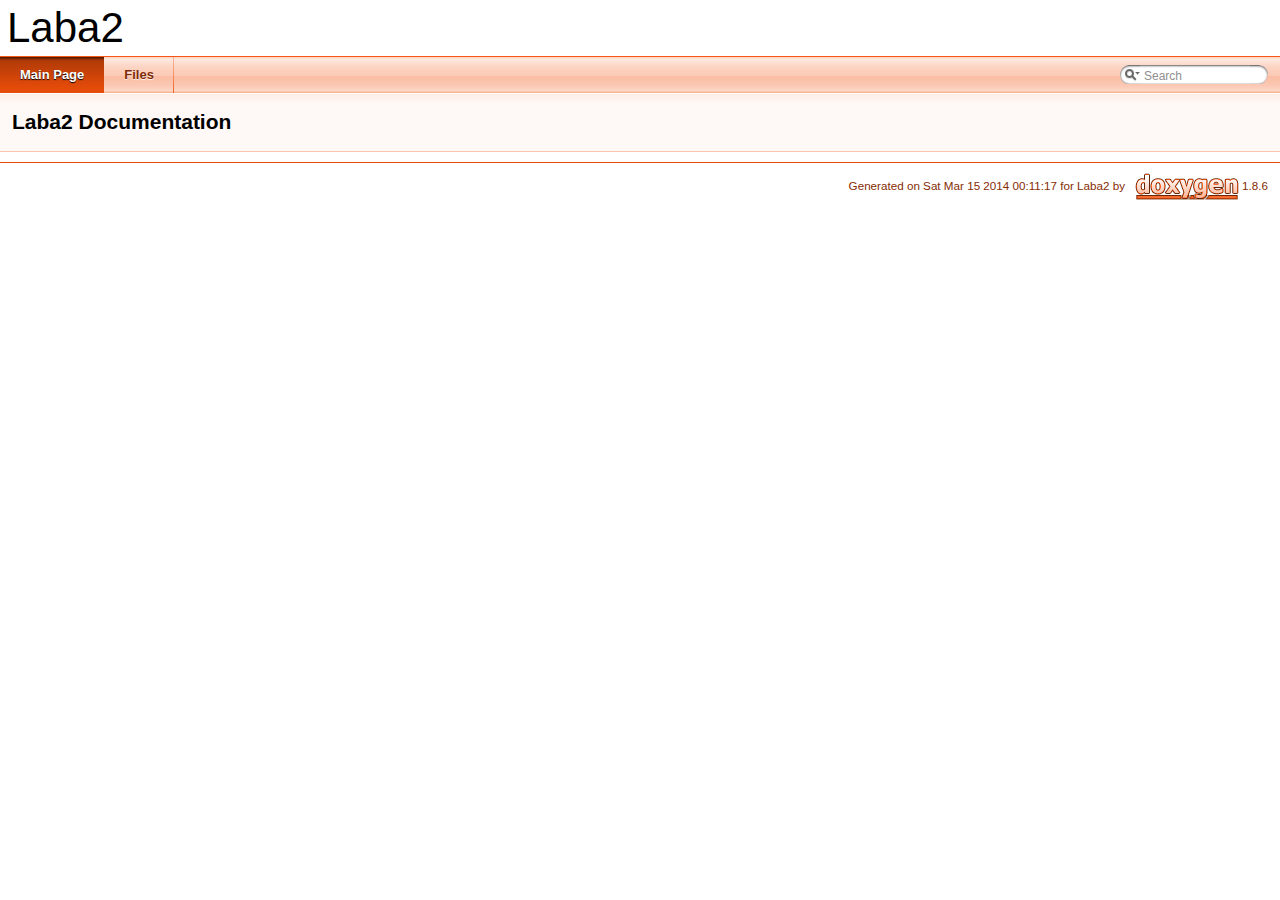
<file: html/index.html>
<!DOCTYPE html PUBLIC "-//W3C//DTD XHTML 1.0 Transitional//EN" "http://www.w3.org/TR/xhtml1/DTD/xhtml1-transitional.dtd">
<html xmlns="http://www.w3.org/1999/xhtml">
<head>
<meta http-equiv="Content-Type" content="text/xhtml;charset=UTF-8"/>
<meta http-equiv="X-UA-Compatible" content="IE=9"/>
<meta name="generator" content="Doxygen 1.8.6"/>
<title>Laba2: Main Page</title>
<link href="tabs.css" rel="stylesheet" type="text/css"/>
<script type="text/javascript" src="jquery.js"></script>
<script type="text/javascript" src="dynsections.js"></script>
<link href="search/search.css" rel="stylesheet" type="text/css"/>
<script type="text/javascript" src="search/search.js"></script>
<script type="text/javascript">
  $(document).ready(function() { searchBox.OnSelectItem(0); });
</script>
<link href="doxygen.css" rel="stylesheet" type="text/css" />
</head>
<body>
<div id="top"><!-- do not remove this div, it is closed by doxygen! -->
<div id="titlearea">
<table cellspacing="0" cellpadding="0">
 <tbody>
 <tr style="height: 56px;">
  <td style="padding-left: 0.5em;">
   <div id="projectname">Laba2
   </div>
  </td>
 </tr>
 </tbody>
</table>
</div>
<!-- end header part -->
<!-- Generated by Doxygen 1.8.6 -->
<script type="text/javascript">
var searchBox = new SearchBox("searchBox", "search",false,'Search');
</script>
  <div id="navrow1" class="tabs">
    <ul class="tablist">
      <li class="current"><a href="index.html"><span>Main&#160;Page</span></a></li>
      <li><a href="files.html"><span>Files</span></a></li>
      <li>
        <div id="MSearchBox" class="MSearchBoxInactive">
        <span class="left">
          <img id="MSearchSelect" src="search/mag_sel.png"
               onmouseover="return searchBox.OnSearchSelectShow()"
               onmouseout="return searchBox.OnSearchSelectHide()"
               alt=""/>
          <input type="text" id="MSearchField" value="Search" accesskey="S"
               onfocus="searchBox.OnSearchFieldFocus(true)" 
               onblur="searchBox.OnSearchFieldFocus(false)" 
               onkeyup="searchBox.OnSearchFieldChange(event)"/>
          </span><span class="right">
            <a id="MSearchClose" href="javascript:searchBox.CloseResultsWindow()"><img id="MSearchCloseImg" border="0" src="search/close.png" alt=""/></a>
          </span>
        </div>
      </li>
    </ul>
  </div>
</div><!-- top -->
<!-- window showing the filter options -->
<div id="MSearchSelectWindow"
     onmouseover="return searchBox.OnSearchSelectShow()"
     onmouseout="return searchBox.OnSearchSelectHide()"
     onkeydown="return searchBox.OnSearchSelectKey(event)">
<a class="SelectItem" href="javascript:void(0)" onclick="searchBox.OnSelectItem(0)"><span class="SelectionMark">&#160;</span>All</a><a class="SelectItem" href="javascript:void(0)" onclick="searchBox.OnSelectItem(1)"><span class="SelectionMark">&#160;</span>Files</a><a class="SelectItem" href="javascript:void(0)" onclick="searchBox.OnSelectItem(2)"><span class="SelectionMark">&#160;</span>Functions</a><a class="SelectItem" href="javascript:void(0)" onclick="searchBox.OnSelectItem(3)"><span class="SelectionMark">&#160;</span>Variables</a></div>

<!-- iframe showing the search results (closed by default) -->
<div id="MSearchResultsWindow">
<iframe src="javascript:void(0)" frameborder="0" 
        name="MSearchResults" id="MSearchResults">
</iframe>
</div>

<div class="header">
  <div class="headertitle">
<div class="title">Laba2 Documentation</div>  </div>
</div><!--header-->
<div class="contents">
</div><!-- contents -->
<!-- start footer part -->
<hr class="footer"/><address class="footer"><small>
Generated on Sat Mar 15 2014 00:11:17 for Laba2 by &#160;<a href="http://www.doxygen.org/index.html">
<img class="footer" src="doxygen.png" alt="doxygen"/>
</a> 1.8.6
</small></address>
</body>
</html>
</file>
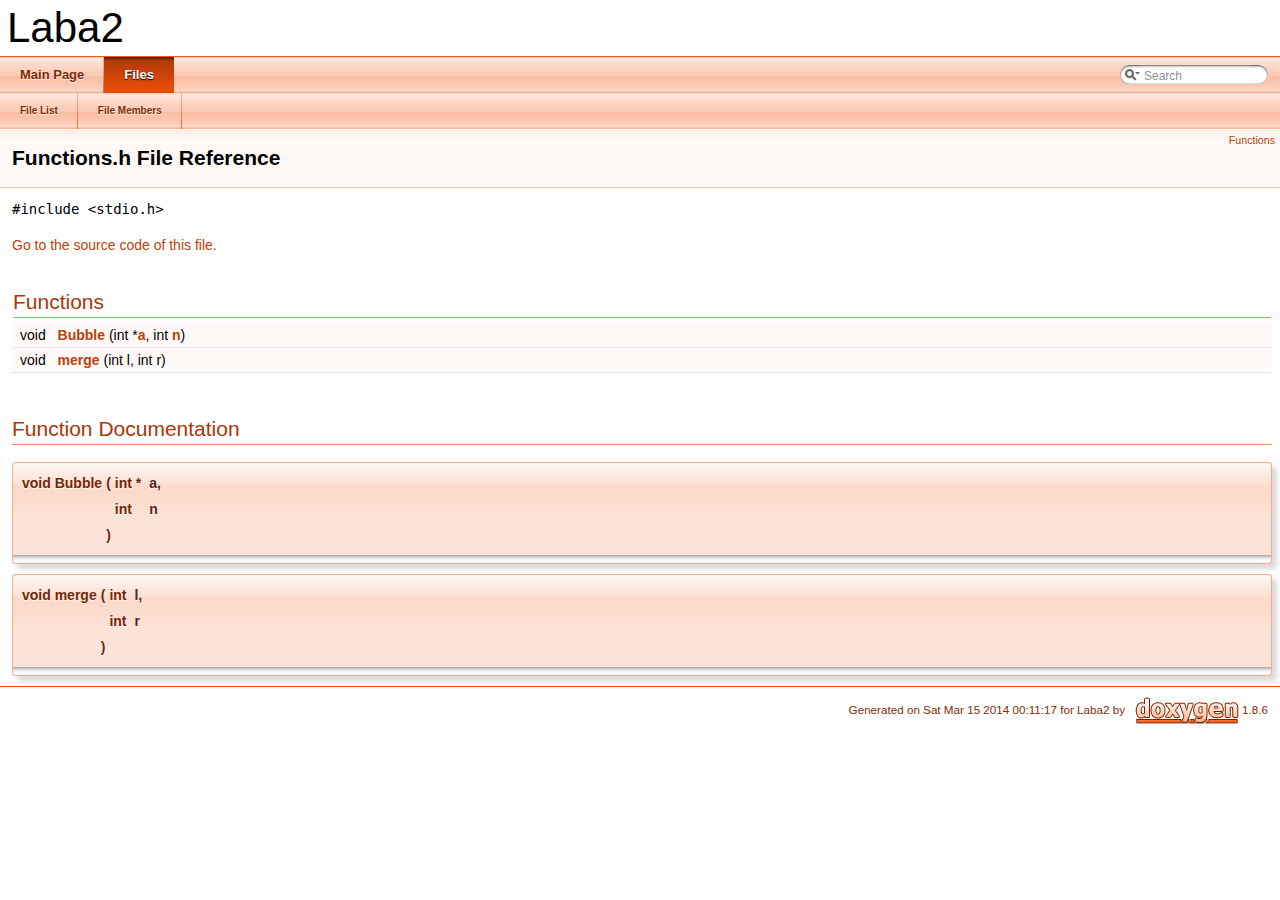
<file: html/_functions_8h.html>
<!DOCTYPE html PUBLIC "-//W3C//DTD XHTML 1.0 Transitional//EN" "http://www.w3.org/TR/xhtml1/DTD/xhtml1-transitional.dtd">
<html xmlns="http://www.w3.org/1999/xhtml">
<head>
<meta http-equiv="Content-Type" content="text/xhtml;charset=UTF-8"/>
<meta http-equiv="X-UA-Compatible" content="IE=9"/>
<meta name="generator" content="Doxygen 1.8.6"/>
<title>Laba2: Functions.h File Reference</title>
<link href="tabs.css" rel="stylesheet" type="text/css"/>
<script type="text/javascript" src="jquery.js"></script>
<script type="text/javascript" src="dynsections.js"></script>
<link href="search/search.css" rel="stylesheet" type="text/css"/>
<script type="text/javascript" src="search/search.js"></script>
<script type="text/javascript">
  $(document).ready(function() { searchBox.OnSelectItem(0); });
</script>
<link href="doxygen.css" rel="stylesheet" type="text/css" />
</head>
<body>
<div id="top"><!-- do not remove this div, it is closed by doxygen! -->
<div id="titlearea">
<table cellspacing="0" cellpadding="0">
 <tbody>
 <tr style="height: 56px;">
  <td style="padding-left: 0.5em;">
   <div id="projectname">Laba2
   </div>
  </td>
 </tr>
 </tbody>
</table>
</div>
<!-- end header part -->
<!-- Generated by Doxygen 1.8.6 -->
<script type="text/javascript">
var searchBox = new SearchBox("searchBox", "search",false,'Search');
</script>
  <div id="navrow1" class="tabs">
    <ul class="tablist">
      <li><a href="index.html"><span>Main&#160;Page</span></a></li>
      <li class="current"><a href="files.html"><span>Files</span></a></li>
      <li>
        <div id="MSearchBox" class="MSearchBoxInactive">
        <span class="left">
          <img id="MSearchSelect" src="search/mag_sel.png"
               onmouseover="return searchBox.OnSearchSelectShow()"
               onmouseout="return searchBox.OnSearchSelectHide()"
               alt=""/>
          <input type="text" id="MSearchField" value="Search" accesskey="S"
               onfocus="searchBox.OnSearchFieldFocus(true)" 
               onblur="searchBox.OnSearchFieldFocus(false)" 
               onkeyup="searchBox.OnSearchFieldChange(event)"/>
          </span><span class="right">
            <a id="MSearchClose" href="javascript:searchBox.CloseResultsWindow()"><img id="MSearchCloseImg" border="0" src="search/close.png" alt=""/></a>
          </span>
        </div>
      </li>
    </ul>
  </div>
  <div id="navrow2" class="tabs2">
    <ul class="tablist">
      <li><a href="files.html"><span>File&#160;List</span></a></li>
      <li><a href="globals.html"><span>File&#160;Members</span></a></li>
    </ul>
  </div>
<!-- window showing the filter options -->
<div id="MSearchSelectWindow"
     onmouseover="return searchBox.OnSearchSelectShow()"
     onmouseout="return searchBox.OnSearchSelectHide()"
     onkeydown="return searchBox.OnSearchSelectKey(event)">
<a class="SelectItem" href="javascript:void(0)" onclick="searchBox.OnSelectItem(0)"><span class="SelectionMark">&#160;</span>All</a><a class="SelectItem" href="javascript:void(0)" onclick="searchBox.OnSelectItem(1)"><span class="SelectionMark">&#160;</span>Files</a><a class="SelectItem" href="javascript:void(0)" onclick="searchBox.OnSelectItem(2)"><span class="SelectionMark">&#160;</span>Functions</a><a class="SelectItem" href="javascript:void(0)" onclick="searchBox.OnSelectItem(3)"><span class="SelectionMark">&#160;</span>Variables</a></div>

<!-- iframe showing the search results (closed by default) -->
<div id="MSearchResultsWindow">
<iframe src="javascript:void(0)" frameborder="0" 
        name="MSearchResults" id="MSearchResults">
</iframe>
</div>

</div><!-- top -->
<div class="header">
  <div class="summary">
<a href="#func-members">Functions</a>  </div>
  <div class="headertitle">
<div class="title">Functions.h File Reference</div>  </div>
</div><!--header-->
<div class="contents">
<div class="textblock"><code>#include &lt;stdio.h&gt;</code><br/>
</div>
<p><a href="_functions_8h_source.html">Go to the source code of this file.</a></p>
<table class="memberdecls">
<tr class="heading"><td colspan="2"><h2 class="groupheader"><a name="func-members"></a>
Functions</h2></td></tr>
<tr class="memitem:ad80d46cb0cf4937c217bc103ca2ac329"><td class="memItemLeft" align="right" valign="top">void&#160;</td><td class="memItemRight" valign="bottom"><a class="el" href="_functions_8h.html#ad80d46cb0cf4937c217bc103ca2ac329">Bubble</a> (int *<a class="el" href="_merge_8h.html#a3b091231195b11145176050fca15ec64">a</a>, int <a class="el" href="_merge_8h.html#a76f11d9a0a47b94f72c2d0e77fb32240">n</a>)</td></tr>
<tr class="separator:ad80d46cb0cf4937c217bc103ca2ac329"><td class="memSeparator" colspan="2">&#160;</td></tr>
<tr class="memitem:a8cf9fc84bcb036c6daf1bac69f8e73dd"><td class="memItemLeft" align="right" valign="top">void&#160;</td><td class="memItemRight" valign="bottom"><a class="el" href="_functions_8h.html#a8cf9fc84bcb036c6daf1bac69f8e73dd">merge</a> (int l, int r)</td></tr>
<tr class="separator:a8cf9fc84bcb036c6daf1bac69f8e73dd"><td class="memSeparator" colspan="2">&#160;</td></tr>
</table>
<h2 class="groupheader">Function Documentation</h2>
<a class="anchor" id="ad80d46cb0cf4937c217bc103ca2ac329"></a>
<div class="memitem">
<div class="memproto">
      <table class="memname">
        <tr>
          <td class="memname">void Bubble </td>
          <td>(</td>
          <td class="paramtype">int *&#160;</td>
          <td class="paramname"><em>a</em>, </td>
        </tr>
        <tr>
          <td class="paramkey"></td>
          <td></td>
          <td class="paramtype">int&#160;</td>
          <td class="paramname"><em>n</em>&#160;</td>
        </tr>
        <tr>
          <td></td>
          <td>)</td>
          <td></td><td></td>
        </tr>
      </table>
</div><div class="memdoc">

</div>
</div>
<a class="anchor" id="a8cf9fc84bcb036c6daf1bac69f8e73dd"></a>
<div class="memitem">
<div class="memproto">
      <table class="memname">
        <tr>
          <td class="memname">void merge </td>
          <td>(</td>
          <td class="paramtype">int&#160;</td>
          <td class="paramname"><em>l</em>, </td>
        </tr>
        <tr>
          <td class="paramkey"></td>
          <td></td>
          <td class="paramtype">int&#160;</td>
          <td class="paramname"><em>r</em>&#160;</td>
        </tr>
        <tr>
          <td></td>
          <td>)</td>
          <td></td><td></td>
        </tr>
      </table>
</div><div class="memdoc">

</div>
</div>
</div><!-- contents -->
<!-- start footer part -->
<hr class="footer"/><address class="footer"><small>
Generated on Sat Mar 15 2014 00:11:17 for Laba2 by &#160;<a href="http://www.doxygen.org/index.html">
<img class="footer" src="doxygen.png" alt="doxygen"/>
</a> 1.8.6
</small></address>
</body>
</html>
</file>
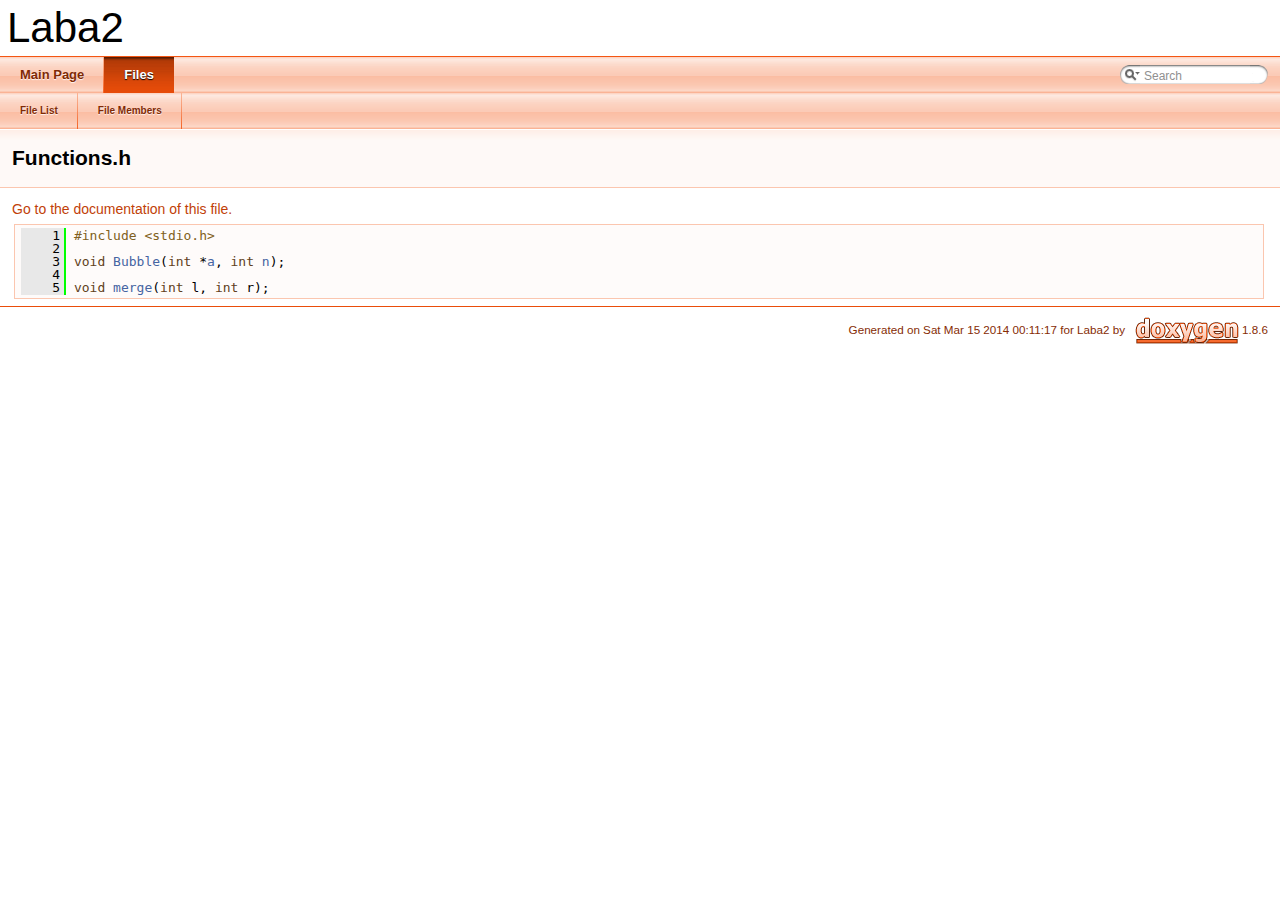
<file: html/_functions_8h_source.html>
<!DOCTYPE html PUBLIC "-//W3C//DTD XHTML 1.0 Transitional//EN" "http://www.w3.org/TR/xhtml1/DTD/xhtml1-transitional.dtd">
<html xmlns="http://www.w3.org/1999/xhtml">
<head>
<meta http-equiv="Content-Type" content="text/xhtml;charset=UTF-8"/>
<meta http-equiv="X-UA-Compatible" content="IE=9"/>
<meta name="generator" content="Doxygen 1.8.6"/>
<title>Laba2: Functions.h Source File</title>
<link href="tabs.css" rel="stylesheet" type="text/css"/>
<script type="text/javascript" src="jquery.js"></script>
<script type="text/javascript" src="dynsections.js"></script>
<link href="search/search.css" rel="stylesheet" type="text/css"/>
<script type="text/javascript" src="search/search.js"></script>
<script type="text/javascript">
  $(document).ready(function() { searchBox.OnSelectItem(0); });
</script>
<link href="doxygen.css" rel="stylesheet" type="text/css" />
</head>
<body>
<div id="top"><!-- do not remove this div, it is closed by doxygen! -->
<div id="titlearea">
<table cellspacing="0" cellpadding="0">
 <tbody>
 <tr style="height: 56px;">
  <td style="padding-left: 0.5em;">
   <div id="projectname">Laba2
   </div>
  </td>
 </tr>
 </tbody>
</table>
</div>
<!-- end header part -->
<!-- Generated by Doxygen 1.8.6 -->
<script type="text/javascript">
var searchBox = new SearchBox("searchBox", "search",false,'Search');
</script>
  <div id="navrow1" class="tabs">
    <ul class="tablist">
      <li><a href="index.html"><span>Main&#160;Page</span></a></li>
      <li class="current"><a href="files.html"><span>Files</span></a></li>
      <li>
        <div id="MSearchBox" class="MSearchBoxInactive">
        <span class="left">
          <img id="MSearchSelect" src="search/mag_sel.png"
               onmouseover="return searchBox.OnSearchSelectShow()"
               onmouseout="return searchBox.OnSearchSelectHide()"
               alt=""/>
          <input type="text" id="MSearchField" value="Search" accesskey="S"
               onfocus="searchBox.OnSearchFieldFocus(true)" 
               onblur="searchBox.OnSearchFieldFocus(false)" 
               onkeyup="searchBox.OnSearchFieldChange(event)"/>
          </span><span class="right">
            <a id="MSearchClose" href="javascript:searchBox.CloseResultsWindow()"><img id="MSearchCloseImg" border="0" src="search/close.png" alt=""/></a>
          </span>
        </div>
      </li>
    </ul>
  </div>
  <div id="navrow2" class="tabs2">
    <ul class="tablist">
      <li><a href="files.html"><span>File&#160;List</span></a></li>
      <li><a href="globals.html"><span>File&#160;Members</span></a></li>
    </ul>
  </div>
</div><!-- top -->
<!-- window showing the filter options -->
<div id="MSearchSelectWindow"
     onmouseover="return searchBox.OnSearchSelectShow()"
     onmouseout="return searchBox.OnSearchSelectHide()"
     onkeydown="return searchBox.OnSearchSelectKey(event)">
<a class="SelectItem" href="javascript:void(0)" onclick="searchBox.OnSelectItem(0)"><span class="SelectionMark">&#160;</span>All</a><a class="SelectItem" href="javascript:void(0)" onclick="searchBox.OnSelectItem(1)"><span class="SelectionMark">&#160;</span>Files</a><a class="SelectItem" href="javascript:void(0)" onclick="searchBox.OnSelectItem(2)"><span class="SelectionMark">&#160;</span>Functions</a><a class="SelectItem" href="javascript:void(0)" onclick="searchBox.OnSelectItem(3)"><span class="SelectionMark">&#160;</span>Variables</a></div>

<!-- iframe showing the search results (closed by default) -->
<div id="MSearchResultsWindow">
<iframe src="javascript:void(0)" frameborder="0" 
        name="MSearchResults" id="MSearchResults">
</iframe>
</div>

<div class="header">
  <div class="headertitle">
<div class="title">Functions.h</div>  </div>
</div><!--header-->
<div class="contents">
<a href="_functions_8h.html">Go to the documentation of this file.</a><div class="fragment"><div class="line"><a name="l00001"></a><span class="lineno">    1</span>&#160;<span class="preprocessor">#include &lt;stdio.h&gt;</span></div>
<div class="line"><a name="l00002"></a><span class="lineno">    2</span>&#160;</div>
<div class="line"><a name="l00003"></a><span class="lineno">    3</span>&#160;<span class="keywordtype">void</span> <a class="code" href="_functions_8h.html#ad80d46cb0cf4937c217bc103ca2ac329">Bubble</a>(<span class="keywordtype">int</span> *<a class="code" href="_merge_8h.html#a3b091231195b11145176050fca15ec64">a</a>, <span class="keywordtype">int</span> <a class="code" href="_merge_8h.html#a76f11d9a0a47b94f72c2d0e77fb32240">n</a>);</div>
<div class="line"><a name="l00004"></a><span class="lineno">    4</span>&#160;</div>
<div class="line"><a name="l00005"></a><span class="lineno">    5</span>&#160;<span class="keywordtype">void</span> <a class="code" href="_functions_8h.html#a8cf9fc84bcb036c6daf1bac69f8e73dd">merge</a>(<span class="keywordtype">int</span> l, <span class="keywordtype">int</span> r);</div>
<div class="ttc" id="_functions_8h_html_a8cf9fc84bcb036c6daf1bac69f8e73dd"><div class="ttname"><a href="_functions_8h.html#a8cf9fc84bcb036c6daf1bac69f8e73dd">merge</a></div><div class="ttdeci">void merge(int l, int r)</div><div class="ttdef"><b>Definition:</b> Merge.h:9</div></div>
<div class="ttc" id="_merge_8h_html_a76f11d9a0a47b94f72c2d0e77fb32240"><div class="ttname"><a href="_merge_8h.html#a76f11d9a0a47b94f72c2d0e77fb32240">n</a></div><div class="ttdeci">int n</div><div class="ttdef"><b>Definition:</b> Merge.h:7</div></div>
<div class="ttc" id="_functions_8h_html_ad80d46cb0cf4937c217bc103ca2ac329"><div class="ttname"><a href="_functions_8h.html#ad80d46cb0cf4937c217bc103ca2ac329">Bubble</a></div><div class="ttdeci">void Bubble(int *a, int n)</div><div class="ttdef"><b>Definition:</b> Pusir.h:1</div></div>
<div class="ttc" id="_merge_8h_html_a3b091231195b11145176050fca15ec64"><div class="ttname"><a href="_merge_8h.html#a3b091231195b11145176050fca15ec64">a</a></div><div class="ttdeci">int a[100]</div><div class="ttdef"><b>Definition:</b> Merge.h:6</div></div>
</div><!-- fragment --></div><!-- contents -->
<!-- start footer part -->
<hr class="footer"/><address class="footer"><small>
Generated on Sat Mar 15 2014 00:11:17 for Laba2 by &#160;<a href="http://www.doxygen.org/index.html">
<img class="footer" src="doxygen.png" alt="doxygen"/>
</a> 1.8.6
</small></address>
</body>
</html>
</file>
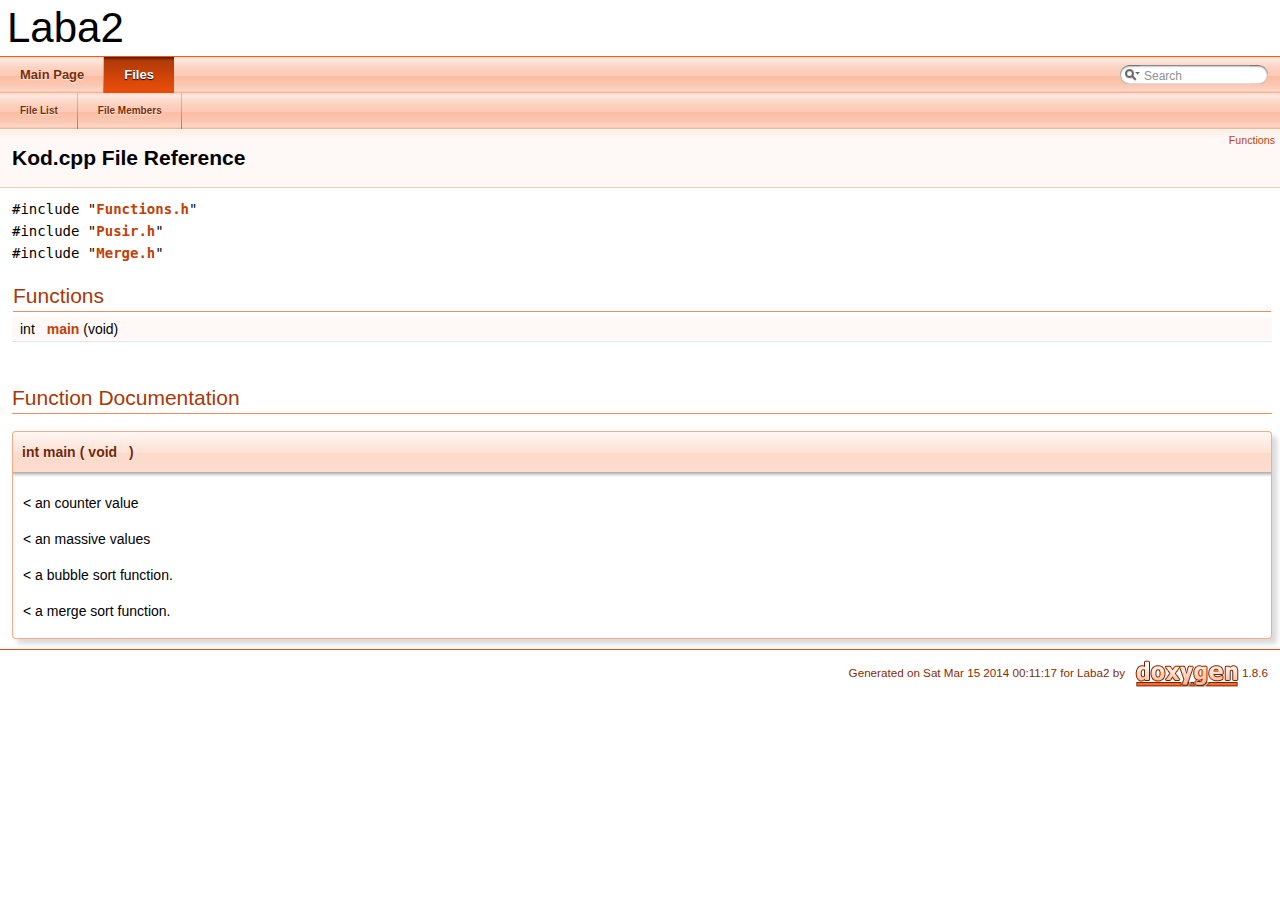
<file: html/_kod_8cpp.html>
<!DOCTYPE html PUBLIC "-//W3C//DTD XHTML 1.0 Transitional//EN" "http://www.w3.org/TR/xhtml1/DTD/xhtml1-transitional.dtd">
<html xmlns="http://www.w3.org/1999/xhtml">
<head>
<meta http-equiv="Content-Type" content="text/xhtml;charset=UTF-8"/>
<meta http-equiv="X-UA-Compatible" content="IE=9"/>
<meta name="generator" content="Doxygen 1.8.6"/>
<title>Laba2: Kod.cpp File Reference</title>
<link href="tabs.css" rel="stylesheet" type="text/css"/>
<script type="text/javascript" src="jquery.js"></script>
<script type="text/javascript" src="dynsections.js"></script>
<link href="search/search.css" rel="stylesheet" type="text/css"/>
<script type="text/javascript" src="search/search.js"></script>
<script type="text/javascript">
  $(document).ready(function() { searchBox.OnSelectItem(0); });
</script>
<link href="doxygen.css" rel="stylesheet" type="text/css" />
</head>
<body>
<div id="top"><!-- do not remove this div, it is closed by doxygen! -->
<div id="titlearea">
<table cellspacing="0" cellpadding="0">
 <tbody>
 <tr style="height: 56px;">
  <td style="padding-left: 0.5em;">
   <div id="projectname">Laba2
   </div>
  </td>
 </tr>
 </tbody>
</table>
</div>
<!-- end header part -->
<!-- Generated by Doxygen 1.8.6 -->
<script type="text/javascript">
var searchBox = new SearchBox("searchBox", "search",false,'Search');
</script>
  <div id="navrow1" class="tabs">
    <ul class="tablist">
      <li><a href="index.html"><span>Main&#160;Page</span></a></li>
      <li class="current"><a href="files.html"><span>Files</span></a></li>
      <li>
        <div id="MSearchBox" class="MSearchBoxInactive">
        <span class="left">
          <img id="MSearchSelect" src="search/mag_sel.png"
               onmouseover="return searchBox.OnSearchSelectShow()"
               onmouseout="return searchBox.OnSearchSelectHide()"
               alt=""/>
          <input type="text" id="MSearchField" value="Search" accesskey="S"
               onfocus="searchBox.OnSearchFieldFocus(true)" 
               onblur="searchBox.OnSearchFieldFocus(false)" 
               onkeyup="searchBox.OnSearchFieldChange(event)"/>
          </span><span class="right">
            <a id="MSearchClose" href="javascript:searchBox.CloseResultsWindow()"><img id="MSearchCloseImg" border="0" src="search/close.png" alt=""/></a>
          </span>
        </div>
      </li>
    </ul>
  </div>
  <div id="navrow2" class="tabs2">
    <ul class="tablist">
      <li><a href="files.html"><span>File&#160;List</span></a></li>
      <li><a href="globals.html"><span>File&#160;Members</span></a></li>
    </ul>
  </div>
<!-- window showing the filter options -->
<div id="MSearchSelectWindow"
     onmouseover="return searchBox.OnSearchSelectShow()"
     onmouseout="return searchBox.OnSearchSelectHide()"
     onkeydown="return searchBox.OnSearchSelectKey(event)">
<a class="SelectItem" href="javascript:void(0)" onclick="searchBox.OnSelectItem(0)"><span class="SelectionMark">&#160;</span>All</a><a class="SelectItem" href="javascript:void(0)" onclick="searchBox.OnSelectItem(1)"><span class="SelectionMark">&#160;</span>Files</a><a class="SelectItem" href="javascript:void(0)" onclick="searchBox.OnSelectItem(2)"><span class="SelectionMark">&#160;</span>Functions</a><a class="SelectItem" href="javascript:void(0)" onclick="searchBox.OnSelectItem(3)"><span class="SelectionMark">&#160;</span>Variables</a></div>

<!-- iframe showing the search results (closed by default) -->
<div id="MSearchResultsWindow">
<iframe src="javascript:void(0)" frameborder="0" 
        name="MSearchResults" id="MSearchResults">
</iframe>
</div>

</div><!-- top -->
<div class="header">
  <div class="summary">
<a href="#func-members">Functions</a>  </div>
  <div class="headertitle">
<div class="title">Kod.cpp File Reference</div>  </div>
</div><!--header-->
<div class="contents">
<div class="textblock"><code>#include &quot;<a class="el" href="_functions_8h_source.html">Functions.h</a>&quot;</code><br/>
<code>#include &quot;<a class="el" href="_pusir_8h_source.html">Pusir.h</a>&quot;</code><br/>
<code>#include &quot;<a class="el" href="_merge_8h_source.html">Merge.h</a>&quot;</code><br/>
</div><table class="memberdecls">
<tr class="heading"><td colspan="2"><h2 class="groupheader"><a name="func-members"></a>
Functions</h2></td></tr>
<tr class="memitem:a840291bc02cba5474a4cb46a9b9566fe"><td class="memItemLeft" align="right" valign="top">int&#160;</td><td class="memItemRight" valign="bottom"><a class="el" href="_kod_8cpp.html#a840291bc02cba5474a4cb46a9b9566fe">main</a> (void)</td></tr>
<tr class="separator:a840291bc02cba5474a4cb46a9b9566fe"><td class="memSeparator" colspan="2">&#160;</td></tr>
</table>
<h2 class="groupheader">Function Documentation</h2>
<a class="anchor" id="a840291bc02cba5474a4cb46a9b9566fe"></a>
<div class="memitem">
<div class="memproto">
      <table class="memname">
        <tr>
          <td class="memname">int main </td>
          <td>(</td>
          <td class="paramtype">void&#160;</td>
          <td class="paramname"></td><td>)</td>
          <td></td>
        </tr>
      </table>
</div><div class="memdoc">
<p>&lt; an counter value</p>
<p>&lt; an massive values</p>
<p>&lt; a bubble sort function.</p>
<p>&lt; a merge sort function. </p>

</div>
</div>
</div><!-- contents -->
<!-- start footer part -->
<hr class="footer"/><address class="footer"><small>
Generated on Sat Mar 15 2014 00:11:17 for Laba2 by &#160;<a href="http://www.doxygen.org/index.html">
<img class="footer" src="doxygen.png" alt="doxygen"/>
</a> 1.8.6
</small></address>
</body>
</html>
</file>
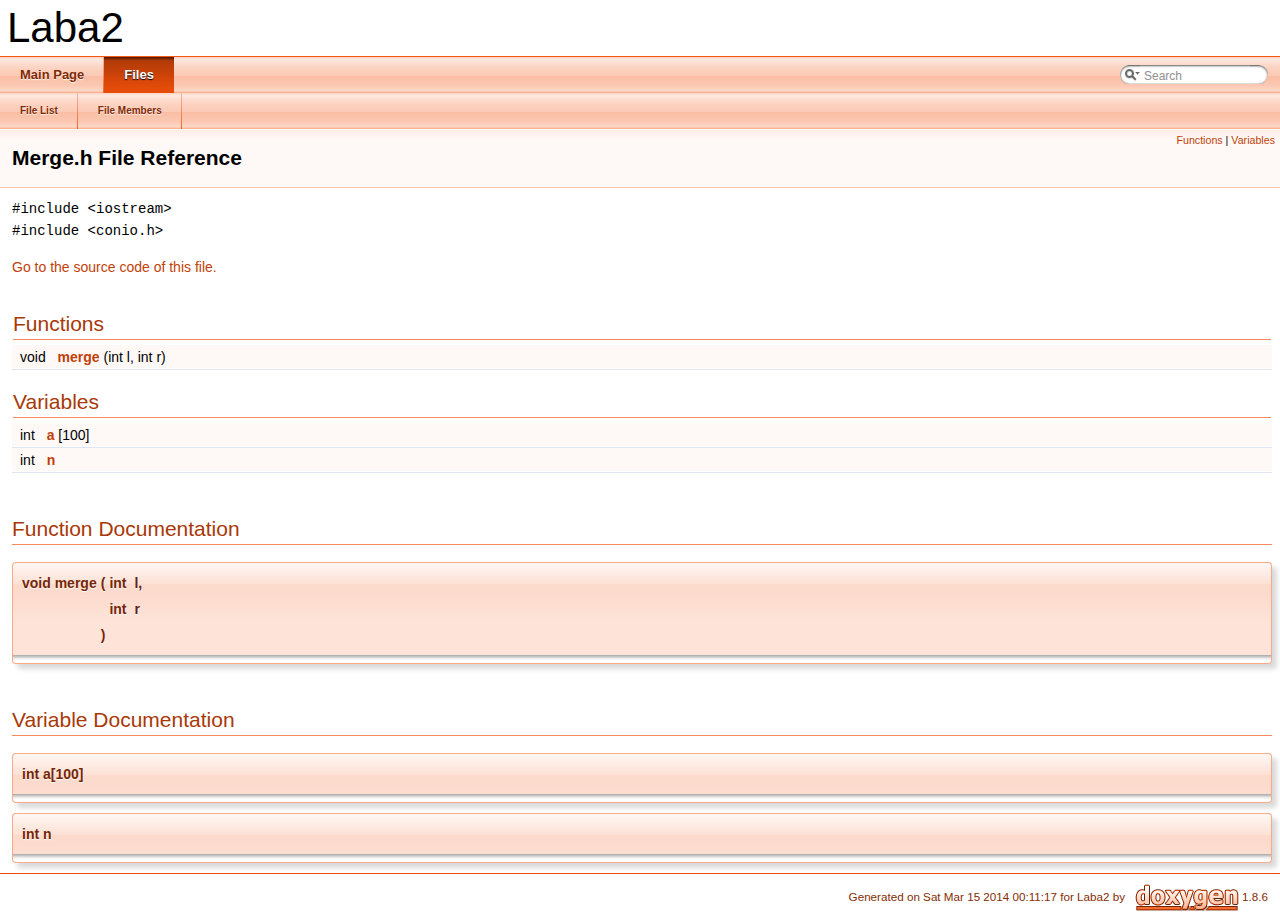
<file: html/_merge_8h.html>
<!DOCTYPE html PUBLIC "-//W3C//DTD XHTML 1.0 Transitional//EN" "http://www.w3.org/TR/xhtml1/DTD/xhtml1-transitional.dtd">
<html xmlns="http://www.w3.org/1999/xhtml">
<head>
<meta http-equiv="Content-Type" content="text/xhtml;charset=UTF-8"/>
<meta http-equiv="X-UA-Compatible" content="IE=9"/>
<meta name="generator" content="Doxygen 1.8.6"/>
<title>Laba2: Merge.h File Reference</title>
<link href="tabs.css" rel="stylesheet" type="text/css"/>
<script type="text/javascript" src="jquery.js"></script>
<script type="text/javascript" src="dynsections.js"></script>
<link href="search/search.css" rel="stylesheet" type="text/css"/>
<script type="text/javascript" src="search/search.js"></script>
<script type="text/javascript">
  $(document).ready(function() { searchBox.OnSelectItem(0); });
</script>
<link href="doxygen.css" rel="stylesheet" type="text/css" />
</head>
<body>
<div id="top"><!-- do not remove this div, it is closed by doxygen! -->
<div id="titlearea">
<table cellspacing="0" cellpadding="0">
 <tbody>
 <tr style="height: 56px;">
  <td style="padding-left: 0.5em;">
   <div id="projectname">Laba2
   </div>
  </td>
 </tr>
 </tbody>
</table>
</div>
<!-- end header part -->
<!-- Generated by Doxygen 1.8.6 -->
<script type="text/javascript">
var searchBox = new SearchBox("searchBox", "search",false,'Search');
</script>
  <div id="navrow1" class="tabs">
    <ul class="tablist">
      <li><a href="index.html"><span>Main&#160;Page</span></a></li>
      <li class="current"><a href="files.html"><span>Files</span></a></li>
      <li>
        <div id="MSearchBox" class="MSearchBoxInactive">
        <span class="left">
          <img id="MSearchSelect" src="search/mag_sel.png"
               onmouseover="return searchBox.OnSearchSelectShow()"
               onmouseout="return searchBox.OnSearchSelectHide()"
               alt=""/>
          <input type="text" id="MSearchField" value="Search" accesskey="S"
               onfocus="searchBox.OnSearchFieldFocus(true)" 
               onblur="searchBox.OnSearchFieldFocus(false)" 
               onkeyup="searchBox.OnSearchFieldChange(event)"/>
          </span><span class="right">
            <a id="MSearchClose" href="javascript:searchBox.CloseResultsWindow()"><img id="MSearchCloseImg" border="0" src="search/close.png" alt=""/></a>
          </span>
        </div>
      </li>
    </ul>
  </div>
  <div id="navrow2" class="tabs2">
    <ul class="tablist">
      <li><a href="files.html"><span>File&#160;List</span></a></li>
      <li><a href="globals.html"><span>File&#160;Members</span></a></li>
    </ul>
  </div>
<!-- window showing the filter options -->
<div id="MSearchSelectWindow"
     onmouseover="return searchBox.OnSearchSelectShow()"
     onmouseout="return searchBox.OnSearchSelectHide()"
     onkeydown="return searchBox.OnSearchSelectKey(event)">
<a class="SelectItem" href="javascript:void(0)" onclick="searchBox.OnSelectItem(0)"><span class="SelectionMark">&#160;</span>All</a><a class="SelectItem" href="javascript:void(0)" onclick="searchBox.OnSelectItem(1)"><span class="SelectionMark">&#160;</span>Files</a><a class="SelectItem" href="javascript:void(0)" onclick="searchBox.OnSelectItem(2)"><span class="SelectionMark">&#160;</span>Functions</a><a class="SelectItem" href="javascript:void(0)" onclick="searchBox.OnSelectItem(3)"><span class="SelectionMark">&#160;</span>Variables</a></div>

<!-- iframe showing the search results (closed by default) -->
<div id="MSearchResultsWindow">
<iframe src="javascript:void(0)" frameborder="0" 
        name="MSearchResults" id="MSearchResults">
</iframe>
</div>

</div><!-- top -->
<div class="header">
  <div class="summary">
<a href="#func-members">Functions</a> &#124;
<a href="#var-members">Variables</a>  </div>
  <div class="headertitle">
<div class="title">Merge.h File Reference</div>  </div>
</div><!--header-->
<div class="contents">
<div class="textblock"><code>#include &lt;iostream&gt;</code><br/>
<code>#include &lt;conio.h&gt;</code><br/>
</div>
<p><a href="_merge_8h_source.html">Go to the source code of this file.</a></p>
<table class="memberdecls">
<tr class="heading"><td colspan="2"><h2 class="groupheader"><a name="func-members"></a>
Functions</h2></td></tr>
<tr class="memitem:a8cf9fc84bcb036c6daf1bac69f8e73dd"><td class="memItemLeft" align="right" valign="top">void&#160;</td><td class="memItemRight" valign="bottom"><a class="el" href="_merge_8h.html#a8cf9fc84bcb036c6daf1bac69f8e73dd">merge</a> (int l, int r)</td></tr>
<tr class="separator:a8cf9fc84bcb036c6daf1bac69f8e73dd"><td class="memSeparator" colspan="2">&#160;</td></tr>
</table><table class="memberdecls">
<tr class="heading"><td colspan="2"><h2 class="groupheader"><a name="var-members"></a>
Variables</h2></td></tr>
<tr class="memitem:a3b091231195b11145176050fca15ec64"><td class="memItemLeft" align="right" valign="top">int&#160;</td><td class="memItemRight" valign="bottom"><a class="el" href="_merge_8h.html#a3b091231195b11145176050fca15ec64">a</a> [100]</td></tr>
<tr class="separator:a3b091231195b11145176050fca15ec64"><td class="memSeparator" colspan="2">&#160;</td></tr>
<tr class="memitem:a76f11d9a0a47b94f72c2d0e77fb32240"><td class="memItemLeft" align="right" valign="top">int&#160;</td><td class="memItemRight" valign="bottom"><a class="el" href="_merge_8h.html#a76f11d9a0a47b94f72c2d0e77fb32240">n</a></td></tr>
<tr class="separator:a76f11d9a0a47b94f72c2d0e77fb32240"><td class="memSeparator" colspan="2">&#160;</td></tr>
</table>
<h2 class="groupheader">Function Documentation</h2>
<a class="anchor" id="a8cf9fc84bcb036c6daf1bac69f8e73dd"></a>
<div class="memitem">
<div class="memproto">
      <table class="memname">
        <tr>
          <td class="memname">void merge </td>
          <td>(</td>
          <td class="paramtype">int&#160;</td>
          <td class="paramname"><em>l</em>, </td>
        </tr>
        <tr>
          <td class="paramkey"></td>
          <td></td>
          <td class="paramtype">int&#160;</td>
          <td class="paramname"><em>r</em>&#160;</td>
        </tr>
        <tr>
          <td></td>
          <td>)</td>
          <td></td><td></td>
        </tr>
      </table>
</div><div class="memdoc">

</div>
</div>
<h2 class="groupheader">Variable Documentation</h2>
<a class="anchor" id="a3b091231195b11145176050fca15ec64"></a>
<div class="memitem">
<div class="memproto">
      <table class="memname">
        <tr>
          <td class="memname">int a[100]</td>
        </tr>
      </table>
</div><div class="memdoc">

</div>
</div>
<a class="anchor" id="a76f11d9a0a47b94f72c2d0e77fb32240"></a>
<div class="memitem">
<div class="memproto">
      <table class="memname">
        <tr>
          <td class="memname">int n</td>
        </tr>
      </table>
</div><div class="memdoc">

</div>
</div>
</div><!-- contents -->
<!-- start footer part -->
<hr class="footer"/><address class="footer"><small>
Generated on Sat Mar 15 2014 00:11:17 for Laba2 by &#160;<a href="http://www.doxygen.org/index.html">
<img class="footer" src="doxygen.png" alt="doxygen"/>
</a> 1.8.6
</small></address>
</body>
</html>
</file>
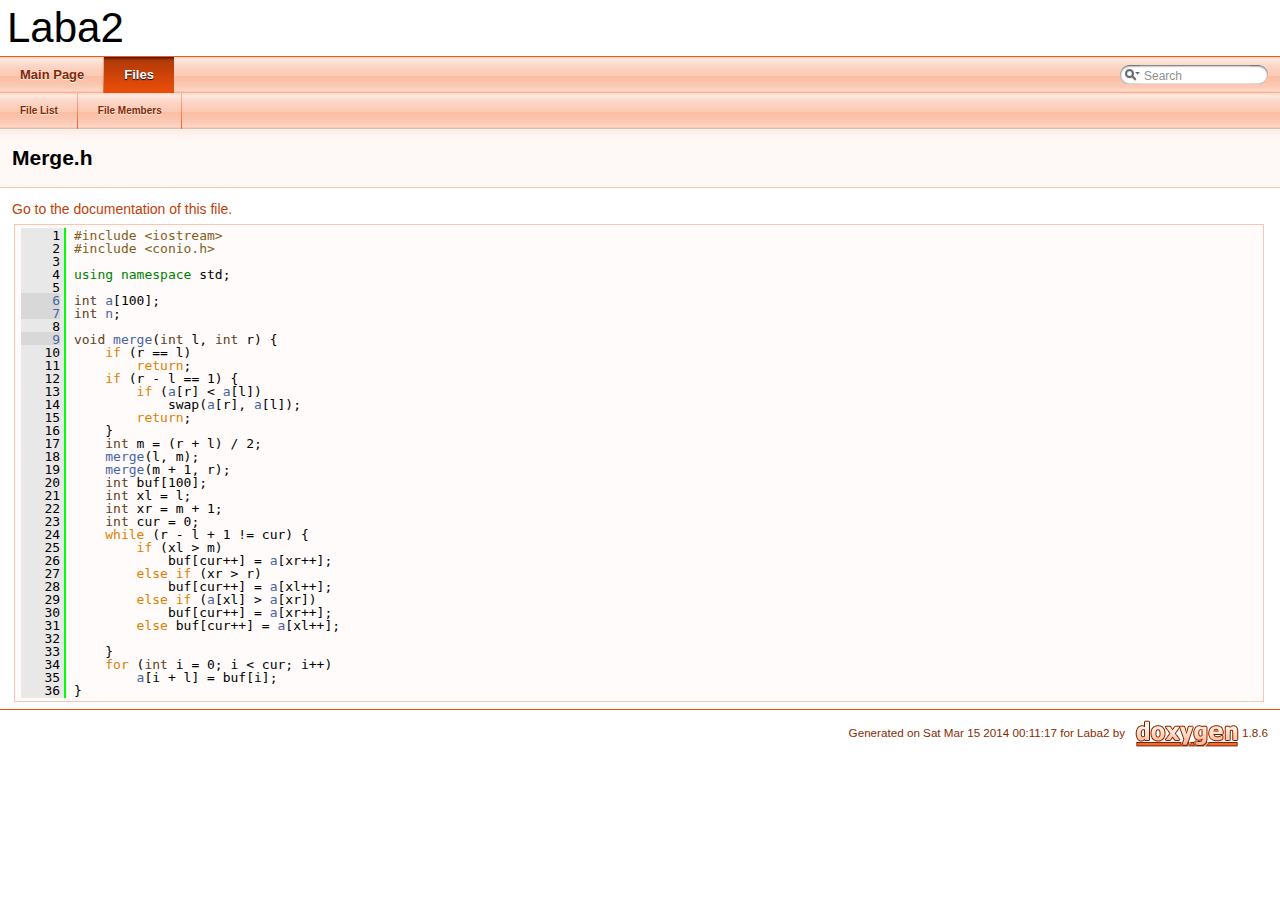
<file: html/_merge_8h_source.html>
<!DOCTYPE html PUBLIC "-//W3C//DTD XHTML 1.0 Transitional//EN" "http://www.w3.org/TR/xhtml1/DTD/xhtml1-transitional.dtd">
<html xmlns="http://www.w3.org/1999/xhtml">
<head>
<meta http-equiv="Content-Type" content="text/xhtml;charset=UTF-8"/>
<meta http-equiv="X-UA-Compatible" content="IE=9"/>
<meta name="generator" content="Doxygen 1.8.6"/>
<title>Laba2: Merge.h Source File</title>
<link href="tabs.css" rel="stylesheet" type="text/css"/>
<script type="text/javascript" src="jquery.js"></script>
<script type="text/javascript" src="dynsections.js"></script>
<link href="search/search.css" rel="stylesheet" type="text/css"/>
<script type="text/javascript" src="search/search.js"></script>
<script type="text/javascript">
  $(document).ready(function() { searchBox.OnSelectItem(0); });
</script>
<link href="doxygen.css" rel="stylesheet" type="text/css" />
</head>
<body>
<div id="top"><!-- do not remove this div, it is closed by doxygen! -->
<div id="titlearea">
<table cellspacing="0" cellpadding="0">
 <tbody>
 <tr style="height: 56px;">
  <td style="padding-left: 0.5em;">
   <div id="projectname">Laba2
   </div>
  </td>
 </tr>
 </tbody>
</table>
</div>
<!-- end header part -->
<!-- Generated by Doxygen 1.8.6 -->
<script type="text/javascript">
var searchBox = new SearchBox("searchBox", "search",false,'Search');
</script>
  <div id="navrow1" class="tabs">
    <ul class="tablist">
      <li><a href="index.html"><span>Main&#160;Page</span></a></li>
      <li class="current"><a href="files.html"><span>Files</span></a></li>
      <li>
        <div id="MSearchBox" class="MSearchBoxInactive">
        <span class="left">
          <img id="MSearchSelect" src="search/mag_sel.png"
               onmouseover="return searchBox.OnSearchSelectShow()"
               onmouseout="return searchBox.OnSearchSelectHide()"
               alt=""/>
          <input type="text" id="MSearchField" value="Search" accesskey="S"
               onfocus="searchBox.OnSearchFieldFocus(true)" 
               onblur="searchBox.OnSearchFieldFocus(false)" 
               onkeyup="searchBox.OnSearchFieldChange(event)"/>
          </span><span class="right">
            <a id="MSearchClose" href="javascript:searchBox.CloseResultsWindow()"><img id="MSearchCloseImg" border="0" src="search/close.png" alt=""/></a>
          </span>
        </div>
      </li>
    </ul>
  </div>
  <div id="navrow2" class="tabs2">
    <ul class="tablist">
      <li><a href="files.html"><span>File&#160;List</span></a></li>
      <li><a href="globals.html"><span>File&#160;Members</span></a></li>
    </ul>
  </div>
</div><!-- top -->
<!-- window showing the filter options -->
<div id="MSearchSelectWindow"
     onmouseover="return searchBox.OnSearchSelectShow()"
     onmouseout="return searchBox.OnSearchSelectHide()"
     onkeydown="return searchBox.OnSearchSelectKey(event)">
<a class="SelectItem" href="javascript:void(0)" onclick="searchBox.OnSelectItem(0)"><span class="SelectionMark">&#160;</span>All</a><a class="SelectItem" href="javascript:void(0)" onclick="searchBox.OnSelectItem(1)"><span class="SelectionMark">&#160;</span>Files</a><a class="SelectItem" href="javascript:void(0)" onclick="searchBox.OnSelectItem(2)"><span class="SelectionMark">&#160;</span>Functions</a><a class="SelectItem" href="javascript:void(0)" onclick="searchBox.OnSelectItem(3)"><span class="SelectionMark">&#160;</span>Variables</a></div>

<!-- iframe showing the search results (closed by default) -->
<div id="MSearchResultsWindow">
<iframe src="javascript:void(0)" frameborder="0" 
        name="MSearchResults" id="MSearchResults">
</iframe>
</div>

<div class="header">
  <div class="headertitle">
<div class="title">Merge.h</div>  </div>
</div><!--header-->
<div class="contents">
<a href="_merge_8h.html">Go to the documentation of this file.</a><div class="fragment"><div class="line"><a name="l00001"></a><span class="lineno">    1</span>&#160;<span class="preprocessor">#include &lt;iostream&gt;</span></div>
<div class="line"><a name="l00002"></a><span class="lineno">    2</span>&#160;<span class="preprocessor">#include &lt;conio.h&gt;</span></div>
<div class="line"><a name="l00003"></a><span class="lineno">    3</span>&#160;</div>
<div class="line"><a name="l00004"></a><span class="lineno">    4</span>&#160;<span class="keyword">using namespace </span>std;</div>
<div class="line"><a name="l00005"></a><span class="lineno">    5</span>&#160;</div>
<div class="line"><a name="l00006"></a><span class="lineno"><a class="line" href="_merge_8h.html#a3b091231195b11145176050fca15ec64">    6</a></span>&#160;<span class="keywordtype">int</span> <a class="code" href="_merge_8h.html#a3b091231195b11145176050fca15ec64">a</a>[100];</div>
<div class="line"><a name="l00007"></a><span class="lineno"><a class="line" href="_merge_8h.html#a76f11d9a0a47b94f72c2d0e77fb32240">    7</a></span>&#160;<span class="keywordtype">int</span> <a class="code" href="_merge_8h.html#a76f11d9a0a47b94f72c2d0e77fb32240">n</a>;</div>
<div class="line"><a name="l00008"></a><span class="lineno">    8</span>&#160;</div>
<div class="line"><a name="l00009"></a><span class="lineno"><a class="line" href="_merge_8h.html#a8cf9fc84bcb036c6daf1bac69f8e73dd">    9</a></span>&#160;<span class="keywordtype">void</span> <a class="code" href="_merge_8h.html#a8cf9fc84bcb036c6daf1bac69f8e73dd">merge</a>(<span class="keywordtype">int</span> l, <span class="keywordtype">int</span> r) {</div>
<div class="line"><a name="l00010"></a><span class="lineno">   10</span>&#160;    <span class="keywordflow">if</span> (r == l)</div>
<div class="line"><a name="l00011"></a><span class="lineno">   11</span>&#160;        <span class="keywordflow">return</span>;</div>
<div class="line"><a name="l00012"></a><span class="lineno">   12</span>&#160;    <span class="keywordflow">if</span> (r - l == 1) { </div>
<div class="line"><a name="l00013"></a><span class="lineno">   13</span>&#160;        <span class="keywordflow">if</span> (<a class="code" href="_merge_8h.html#a3b091231195b11145176050fca15ec64">a</a>[r] &lt; <a class="code" href="_merge_8h.html#a3b091231195b11145176050fca15ec64">a</a>[l])</div>
<div class="line"><a name="l00014"></a><span class="lineno">   14</span>&#160;            swap(<a class="code" href="_merge_8h.html#a3b091231195b11145176050fca15ec64">a</a>[r], <a class="code" href="_merge_8h.html#a3b091231195b11145176050fca15ec64">a</a>[l]);</div>
<div class="line"><a name="l00015"></a><span class="lineno">   15</span>&#160;        <span class="keywordflow">return</span>;</div>
<div class="line"><a name="l00016"></a><span class="lineno">   16</span>&#160;    }</div>
<div class="line"><a name="l00017"></a><span class="lineno">   17</span>&#160;    <span class="keywordtype">int</span> m = (r + l) / 2;</div>
<div class="line"><a name="l00018"></a><span class="lineno">   18</span>&#160;    <a class="code" href="_merge_8h.html#a8cf9fc84bcb036c6daf1bac69f8e73dd">merge</a>(l, m);</div>
<div class="line"><a name="l00019"></a><span class="lineno">   19</span>&#160;    <a class="code" href="_merge_8h.html#a8cf9fc84bcb036c6daf1bac69f8e73dd">merge</a>(m + 1, r);</div>
<div class="line"><a name="l00020"></a><span class="lineno">   20</span>&#160;    <span class="keywordtype">int</span> buf[100];</div>
<div class="line"><a name="l00021"></a><span class="lineno">   21</span>&#160;    <span class="keywordtype">int</span> xl = l;</div>
<div class="line"><a name="l00022"></a><span class="lineno">   22</span>&#160;    <span class="keywordtype">int</span> xr = m + 1;</div>
<div class="line"><a name="l00023"></a><span class="lineno">   23</span>&#160;    <span class="keywordtype">int</span> cur = 0;</div>
<div class="line"><a name="l00024"></a><span class="lineno">   24</span>&#160;    <span class="keywordflow">while</span> (r - l + 1 != cur) {</div>
<div class="line"><a name="l00025"></a><span class="lineno">   25</span>&#160;        <span class="keywordflow">if</span> (xl &gt; m)</div>
<div class="line"><a name="l00026"></a><span class="lineno">   26</span>&#160;            buf[cur++] = <a class="code" href="_merge_8h.html#a3b091231195b11145176050fca15ec64">a</a>[xr++];</div>
<div class="line"><a name="l00027"></a><span class="lineno">   27</span>&#160;        <span class="keywordflow">else</span> <span class="keywordflow">if</span> (xr &gt; r)</div>
<div class="line"><a name="l00028"></a><span class="lineno">   28</span>&#160;            buf[cur++] = <a class="code" href="_merge_8h.html#a3b091231195b11145176050fca15ec64">a</a>[xl++];</div>
<div class="line"><a name="l00029"></a><span class="lineno">   29</span>&#160;        <span class="keywordflow">else</span> <span class="keywordflow">if</span> (<a class="code" href="_merge_8h.html#a3b091231195b11145176050fca15ec64">a</a>[xl] &gt; <a class="code" href="_merge_8h.html#a3b091231195b11145176050fca15ec64">a</a>[xr])</div>
<div class="line"><a name="l00030"></a><span class="lineno">   30</span>&#160;            buf[cur++] = <a class="code" href="_merge_8h.html#a3b091231195b11145176050fca15ec64">a</a>[xr++];</div>
<div class="line"><a name="l00031"></a><span class="lineno">   31</span>&#160;        <span class="keywordflow">else</span> buf[cur++] = <a class="code" href="_merge_8h.html#a3b091231195b11145176050fca15ec64">a</a>[xl++];</div>
<div class="line"><a name="l00032"></a><span class="lineno">   32</span>&#160;</div>
<div class="line"><a name="l00033"></a><span class="lineno">   33</span>&#160;    }</div>
<div class="line"><a name="l00034"></a><span class="lineno">   34</span>&#160;    <span class="keywordflow">for</span> (<span class="keywordtype">int</span> i = 0; i &lt; cur; i++)</div>
<div class="line"><a name="l00035"></a><span class="lineno">   35</span>&#160;        <a class="code" href="_merge_8h.html#a3b091231195b11145176050fca15ec64">a</a>[i + l] = buf[i];</div>
<div class="line"><a name="l00036"></a><span class="lineno">   36</span>&#160;}</div>
<div class="ttc" id="_merge_8h_html_a76f11d9a0a47b94f72c2d0e77fb32240"><div class="ttname"><a href="_merge_8h.html#a76f11d9a0a47b94f72c2d0e77fb32240">n</a></div><div class="ttdeci">int n</div><div class="ttdef"><b>Definition:</b> Merge.h:7</div></div>
<div class="ttc" id="_merge_8h_html_a3b091231195b11145176050fca15ec64"><div class="ttname"><a href="_merge_8h.html#a3b091231195b11145176050fca15ec64">a</a></div><div class="ttdeci">int a[100]</div><div class="ttdef"><b>Definition:</b> Merge.h:6</div></div>
<div class="ttc" id="_merge_8h_html_a8cf9fc84bcb036c6daf1bac69f8e73dd"><div class="ttname"><a href="_merge_8h.html#a8cf9fc84bcb036c6daf1bac69f8e73dd">merge</a></div><div class="ttdeci">void merge(int l, int r)</div><div class="ttdef"><b>Definition:</b> Merge.h:9</div></div>
</div><!-- fragment --></div><!-- contents -->
<!-- start footer part -->
<hr class="footer"/><address class="footer"><small>
Generated on Sat Mar 15 2014 00:11:17 for Laba2 by &#160;<a href="http://www.doxygen.org/index.html">
<img class="footer" src="doxygen.png" alt="doxygen"/>
</a> 1.8.6
</small></address>
</body>
</html>
</file>
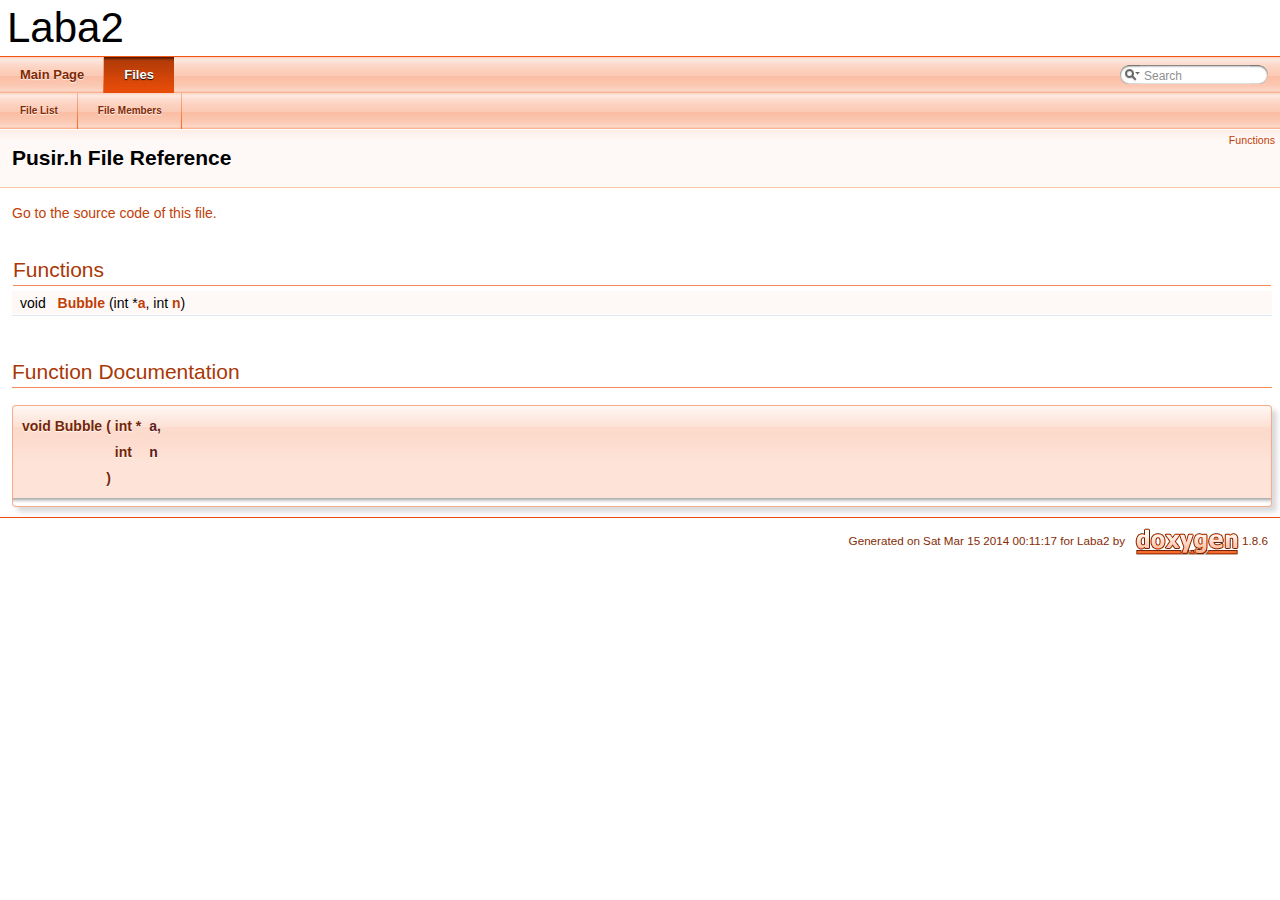
<file: html/_pusir_8h.html>
<!DOCTYPE html PUBLIC "-//W3C//DTD XHTML 1.0 Transitional//EN" "http://www.w3.org/TR/xhtml1/DTD/xhtml1-transitional.dtd">
<html xmlns="http://www.w3.org/1999/xhtml">
<head>
<meta http-equiv="Content-Type" content="text/xhtml;charset=UTF-8"/>
<meta http-equiv="X-UA-Compatible" content="IE=9"/>
<meta name="generator" content="Doxygen 1.8.6"/>
<title>Laba2: Pusir.h File Reference</title>
<link href="tabs.css" rel="stylesheet" type="text/css"/>
<script type="text/javascript" src="jquery.js"></script>
<script type="text/javascript" src="dynsections.js"></script>
<link href="search/search.css" rel="stylesheet" type="text/css"/>
<script type="text/javascript" src="search/search.js"></script>
<script type="text/javascript">
  $(document).ready(function() { searchBox.OnSelectItem(0); });
</script>
<link href="doxygen.css" rel="stylesheet" type="text/css" />
</head>
<body>
<div id="top"><!-- do not remove this div, it is closed by doxygen! -->
<div id="titlearea">
<table cellspacing="0" cellpadding="0">
 <tbody>
 <tr style="height: 56px;">
  <td style="padding-left: 0.5em;">
   <div id="projectname">Laba2
   </div>
  </td>
 </tr>
 </tbody>
</table>
</div>
<!-- end header part -->
<!-- Generated by Doxygen 1.8.6 -->
<script type="text/javascript">
var searchBox = new SearchBox("searchBox", "search",false,'Search');
</script>
  <div id="navrow1" class="tabs">
    <ul class="tablist">
      <li><a href="index.html"><span>Main&#160;Page</span></a></li>
      <li class="current"><a href="files.html"><span>Files</span></a></li>
      <li>
        <div id="MSearchBox" class="MSearchBoxInactive">
        <span class="left">
          <img id="MSearchSelect" src="search/mag_sel.png"
               onmouseover="return searchBox.OnSearchSelectShow()"
               onmouseout="return searchBox.OnSearchSelectHide()"
               alt=""/>
          <input type="text" id="MSearchField" value="Search" accesskey="S"
               onfocus="searchBox.OnSearchFieldFocus(true)" 
               onblur="searchBox.OnSearchFieldFocus(false)" 
               onkeyup="searchBox.OnSearchFieldChange(event)"/>
          </span><span class="right">
            <a id="MSearchClose" href="javascript:searchBox.CloseResultsWindow()"><img id="MSearchCloseImg" border="0" src="search/close.png" alt=""/></a>
          </span>
        </div>
      </li>
    </ul>
  </div>
  <div id="navrow2" class="tabs2">
    <ul class="tablist">
      <li><a href="files.html"><span>File&#160;List</span></a></li>
      <li><a href="globals.html"><span>File&#160;Members</span></a></li>
    </ul>
  </div>
<!-- window showing the filter options -->
<div id="MSearchSelectWindow"
     onmouseover="return searchBox.OnSearchSelectShow()"
     onmouseout="return searchBox.OnSearchSelectHide()"
     onkeydown="return searchBox.OnSearchSelectKey(event)">
<a class="SelectItem" href="javascript:void(0)" onclick="searchBox.OnSelectItem(0)"><span class="SelectionMark">&#160;</span>All</a><a class="SelectItem" href="javascript:void(0)" onclick="searchBox.OnSelectItem(1)"><span class="SelectionMark">&#160;</span>Files</a><a class="SelectItem" href="javascript:void(0)" onclick="searchBox.OnSelectItem(2)"><span class="SelectionMark">&#160;</span>Functions</a><a class="SelectItem" href="javascript:void(0)" onclick="searchBox.OnSelectItem(3)"><span class="SelectionMark">&#160;</span>Variables</a></div>

<!-- iframe showing the search results (closed by default) -->
<div id="MSearchResultsWindow">
<iframe src="javascript:void(0)" frameborder="0" 
        name="MSearchResults" id="MSearchResults">
</iframe>
</div>

</div><!-- top -->
<div class="header">
  <div class="summary">
<a href="#func-members">Functions</a>  </div>
  <div class="headertitle">
<div class="title">Pusir.h File Reference</div>  </div>
</div><!--header-->
<div class="contents">

<p><a href="_pusir_8h_source.html">Go to the source code of this file.</a></p>
<table class="memberdecls">
<tr class="heading"><td colspan="2"><h2 class="groupheader"><a name="func-members"></a>
Functions</h2></td></tr>
<tr class="memitem:ad80d46cb0cf4937c217bc103ca2ac329"><td class="memItemLeft" align="right" valign="top">void&#160;</td><td class="memItemRight" valign="bottom"><a class="el" href="_pusir_8h.html#ad80d46cb0cf4937c217bc103ca2ac329">Bubble</a> (int *<a class="el" href="_merge_8h.html#a3b091231195b11145176050fca15ec64">a</a>, int <a class="el" href="_merge_8h.html#a76f11d9a0a47b94f72c2d0e77fb32240">n</a>)</td></tr>
<tr class="separator:ad80d46cb0cf4937c217bc103ca2ac329"><td class="memSeparator" colspan="2">&#160;</td></tr>
</table>
<h2 class="groupheader">Function Documentation</h2>
<a class="anchor" id="ad80d46cb0cf4937c217bc103ca2ac329"></a>
<div class="memitem">
<div class="memproto">
      <table class="memname">
        <tr>
          <td class="memname">void Bubble </td>
          <td>(</td>
          <td class="paramtype">int *&#160;</td>
          <td class="paramname"><em>a</em>, </td>
        </tr>
        <tr>
          <td class="paramkey"></td>
          <td></td>
          <td class="paramtype">int&#160;</td>
          <td class="paramname"><em>n</em>&#160;</td>
        </tr>
        <tr>
          <td></td>
          <td>)</td>
          <td></td><td></td>
        </tr>
      </table>
</div><div class="memdoc">

</div>
</div>
</div><!-- contents -->
<!-- start footer part -->
<hr class="footer"/><address class="footer"><small>
Generated on Sat Mar 15 2014 00:11:17 for Laba2 by &#160;<a href="http://www.doxygen.org/index.html">
<img class="footer" src="doxygen.png" alt="doxygen"/>
</a> 1.8.6
</small></address>
</body>
</html>
</file>
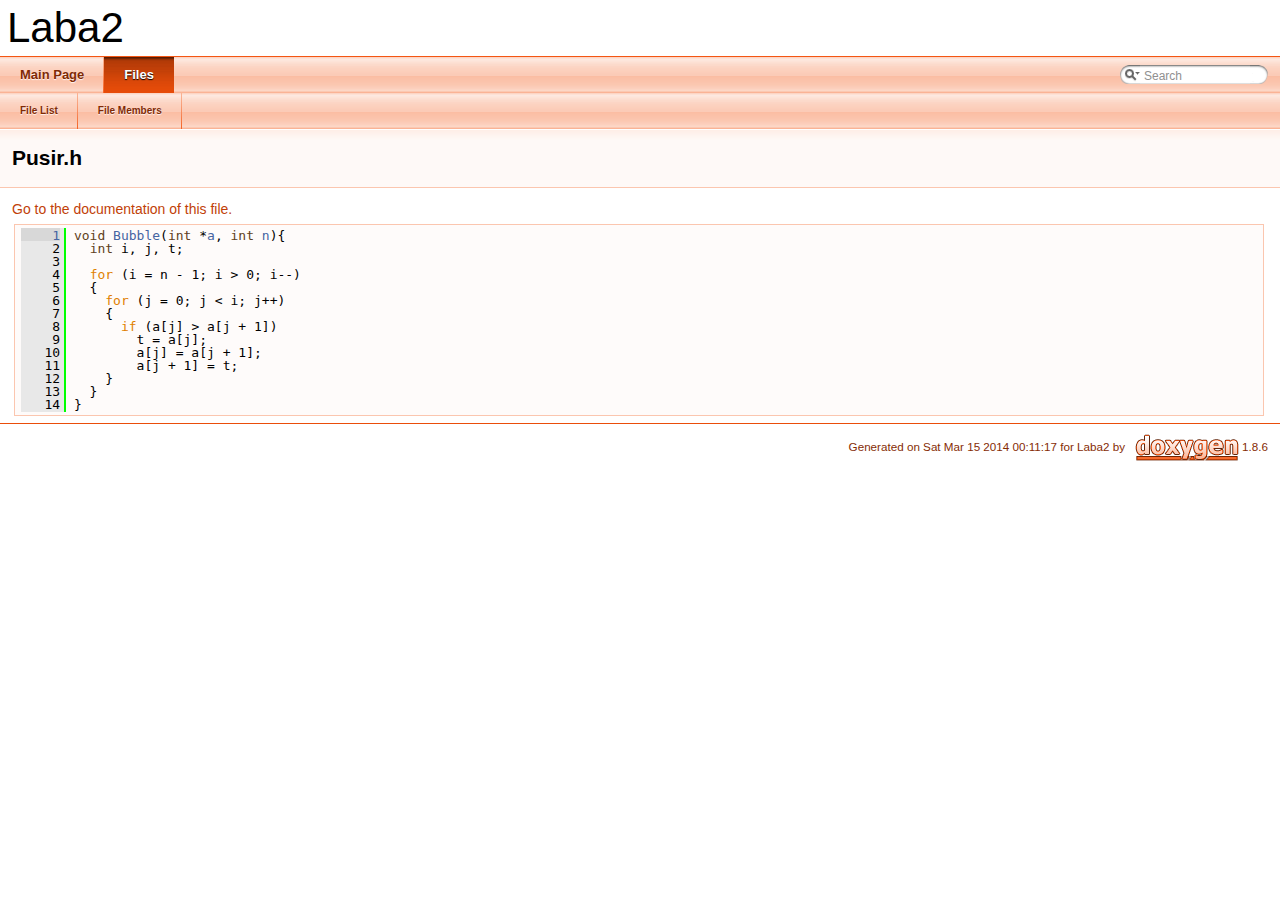
<file: html/_pusir_8h_source.html>
<!DOCTYPE html PUBLIC "-//W3C//DTD XHTML 1.0 Transitional//EN" "http://www.w3.org/TR/xhtml1/DTD/xhtml1-transitional.dtd">
<html xmlns="http://www.w3.org/1999/xhtml">
<head>
<meta http-equiv="Content-Type" content="text/xhtml;charset=UTF-8"/>
<meta http-equiv="X-UA-Compatible" content="IE=9"/>
<meta name="generator" content="Doxygen 1.8.6"/>
<title>Laba2: Pusir.h Source File</title>
<link href="tabs.css" rel="stylesheet" type="text/css"/>
<script type="text/javascript" src="jquery.js"></script>
<script type="text/javascript" src="dynsections.js"></script>
<link href="search/search.css" rel="stylesheet" type="text/css"/>
<script type="text/javascript" src="search/search.js"></script>
<script type="text/javascript">
  $(document).ready(function() { searchBox.OnSelectItem(0); });
</script>
<link href="doxygen.css" rel="stylesheet" type="text/css" />
</head>
<body>
<div id="top"><!-- do not remove this div, it is closed by doxygen! -->
<div id="titlearea">
<table cellspacing="0" cellpadding="0">
 <tbody>
 <tr style="height: 56px;">
  <td style="padding-left: 0.5em;">
   <div id="projectname">Laba2
   </div>
  </td>
 </tr>
 </tbody>
</table>
</div>
<!-- end header part -->
<!-- Generated by Doxygen 1.8.6 -->
<script type="text/javascript">
var searchBox = new SearchBox("searchBox", "search",false,'Search');
</script>
  <div id="navrow1" class="tabs">
    <ul class="tablist">
      <li><a href="index.html"><span>Main&#160;Page</span></a></li>
      <li class="current"><a href="files.html"><span>Files</span></a></li>
      <li>
        <div id="MSearchBox" class="MSearchBoxInactive">
        <span class="left">
          <img id="MSearchSelect" src="search/mag_sel.png"
               onmouseover="return searchBox.OnSearchSelectShow()"
               onmouseout="return searchBox.OnSearchSelectHide()"
               alt=""/>
          <input type="text" id="MSearchField" value="Search" accesskey="S"
               onfocus="searchBox.OnSearchFieldFocus(true)" 
               onblur="searchBox.OnSearchFieldFocus(false)" 
               onkeyup="searchBox.OnSearchFieldChange(event)"/>
          </span><span class="right">
            <a id="MSearchClose" href="javascript:searchBox.CloseResultsWindow()"><img id="MSearchCloseImg" border="0" src="search/close.png" alt=""/></a>
          </span>
        </div>
      </li>
    </ul>
  </div>
  <div id="navrow2" class="tabs2">
    <ul class="tablist">
      <li><a href="files.html"><span>File&#160;List</span></a></li>
      <li><a href="globals.html"><span>File&#160;Members</span></a></li>
    </ul>
  </div>
</div><!-- top -->
<!-- window showing the filter options -->
<div id="MSearchSelectWindow"
     onmouseover="return searchBox.OnSearchSelectShow()"
     onmouseout="return searchBox.OnSearchSelectHide()"
     onkeydown="return searchBox.OnSearchSelectKey(event)">
<a class="SelectItem" href="javascript:void(0)" onclick="searchBox.OnSelectItem(0)"><span class="SelectionMark">&#160;</span>All</a><a class="SelectItem" href="javascript:void(0)" onclick="searchBox.OnSelectItem(1)"><span class="SelectionMark">&#160;</span>Files</a><a class="SelectItem" href="javascript:void(0)" onclick="searchBox.OnSelectItem(2)"><span class="SelectionMark">&#160;</span>Functions</a><a class="SelectItem" href="javascript:void(0)" onclick="searchBox.OnSelectItem(3)"><span class="SelectionMark">&#160;</span>Variables</a></div>

<!-- iframe showing the search results (closed by default) -->
<div id="MSearchResultsWindow">
<iframe src="javascript:void(0)" frameborder="0" 
        name="MSearchResults" id="MSearchResults">
</iframe>
</div>

<div class="header">
  <div class="headertitle">
<div class="title">Pusir.h</div>  </div>
</div><!--header-->
<div class="contents">
<a href="_pusir_8h.html">Go to the documentation of this file.</a><div class="fragment"><div class="line"><a name="l00001"></a><span class="lineno"><a class="line" href="_pusir_8h.html#ad80d46cb0cf4937c217bc103ca2ac329">    1</a></span>&#160;<span class="keywordtype">void</span> <a class="code" href="_pusir_8h.html#ad80d46cb0cf4937c217bc103ca2ac329">Bubble</a>(<span class="keywordtype">int</span> *<a class="code" href="_merge_8h.html#a3b091231195b11145176050fca15ec64">a</a>, <span class="keywordtype">int</span> <a class="code" href="_merge_8h.html#a76f11d9a0a47b94f72c2d0e77fb32240">n</a>){</div>
<div class="line"><a name="l00002"></a><span class="lineno">    2</span>&#160;  <span class="keywordtype">int</span> i, j, t;</div>
<div class="line"><a name="l00003"></a><span class="lineno">    3</span>&#160; </div>
<div class="line"><a name="l00004"></a><span class="lineno">    4</span>&#160;  <span class="keywordflow">for</span> (i = n - 1; i &gt; 0; i--)</div>
<div class="line"><a name="l00005"></a><span class="lineno">    5</span>&#160;  {</div>
<div class="line"><a name="l00006"></a><span class="lineno">    6</span>&#160;    <span class="keywordflow">for</span> (j = 0; j &lt; i; j++)</div>
<div class="line"><a name="l00007"></a><span class="lineno">    7</span>&#160;    {</div>
<div class="line"><a name="l00008"></a><span class="lineno">    8</span>&#160;      <span class="keywordflow">if</span> (a[j] &gt; a[j + 1]) </div>
<div class="line"><a name="l00009"></a><span class="lineno">    9</span>&#160;        t = a[j]; </div>
<div class="line"><a name="l00010"></a><span class="lineno">   10</span>&#160;        a[j] = a[j + 1]; </div>
<div class="line"><a name="l00011"></a><span class="lineno">   11</span>&#160;        a[j + 1] = t;</div>
<div class="line"><a name="l00012"></a><span class="lineno">   12</span>&#160;    }</div>
<div class="line"><a name="l00013"></a><span class="lineno">   13</span>&#160;  }</div>
<div class="line"><a name="l00014"></a><span class="lineno">   14</span>&#160;}</div>
<div class="ttc" id="_merge_8h_html_a76f11d9a0a47b94f72c2d0e77fb32240"><div class="ttname"><a href="_merge_8h.html#a76f11d9a0a47b94f72c2d0e77fb32240">n</a></div><div class="ttdeci">int n</div><div class="ttdef"><b>Definition:</b> Merge.h:7</div></div>
<div class="ttc" id="_pusir_8h_html_ad80d46cb0cf4937c217bc103ca2ac329"><div class="ttname"><a href="_pusir_8h.html#ad80d46cb0cf4937c217bc103ca2ac329">Bubble</a></div><div class="ttdeci">void Bubble(int *a, int n)</div><div class="ttdef"><b>Definition:</b> Pusir.h:1</div></div>
<div class="ttc" id="_merge_8h_html_a3b091231195b11145176050fca15ec64"><div class="ttname"><a href="_merge_8h.html#a3b091231195b11145176050fca15ec64">a</a></div><div class="ttdeci">int a[100]</div><div class="ttdef"><b>Definition:</b> Merge.h:6</div></div>
</div><!-- fragment --></div><!-- contents -->
<!-- start footer part -->
<hr class="footer"/><address class="footer"><small>
Generated on Sat Mar 15 2014 00:11:17 for Laba2 by &#160;<a href="http://www.doxygen.org/index.html">
<img class="footer" src="doxygen.png" alt="doxygen"/>
</a> 1.8.6
</small></address>
</body>
</html>
</file>
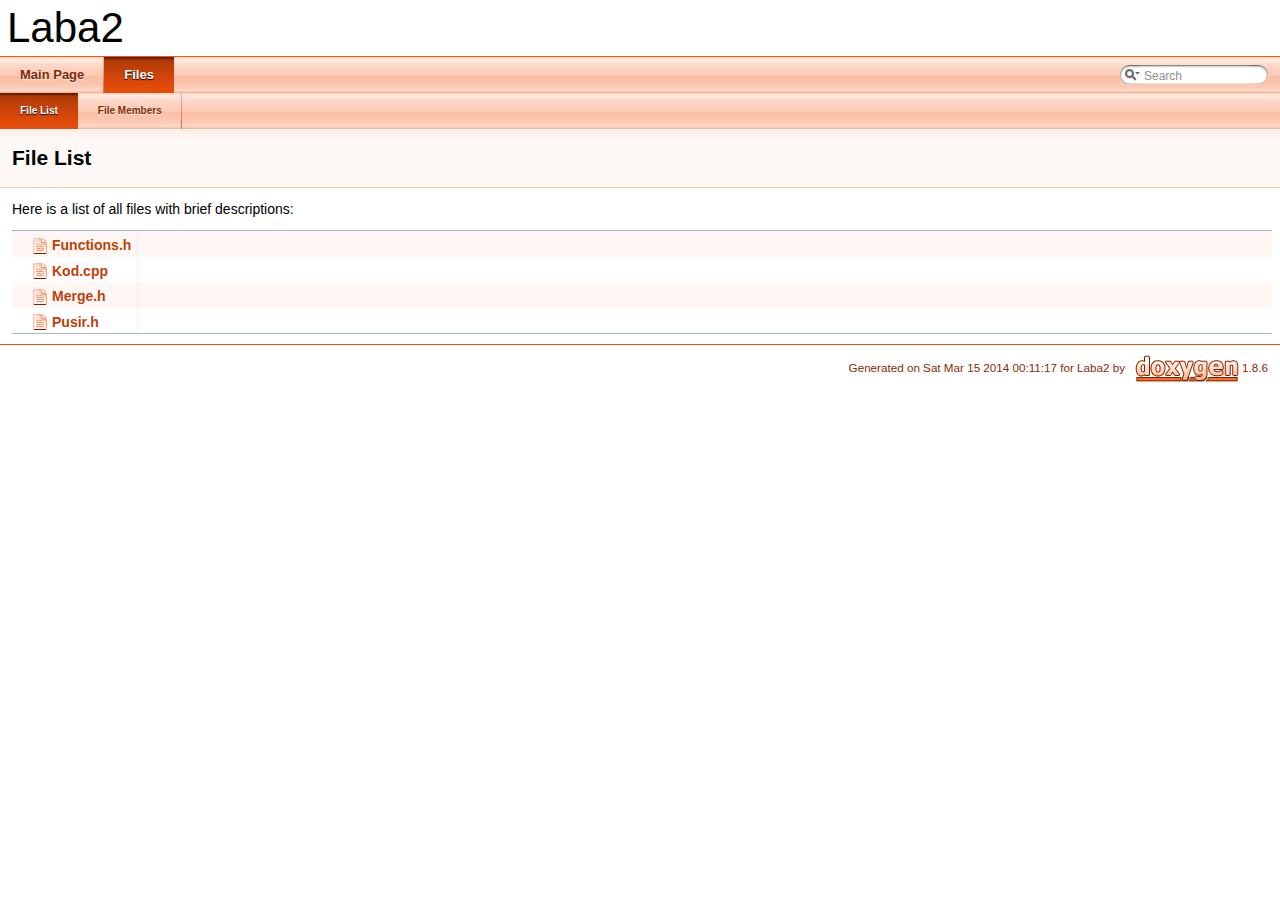
<file: html/files.html>
<!DOCTYPE html PUBLIC "-//W3C//DTD XHTML 1.0 Transitional//EN" "http://www.w3.org/TR/xhtml1/DTD/xhtml1-transitional.dtd">
<html xmlns="http://www.w3.org/1999/xhtml">
<head>
<meta http-equiv="Content-Type" content="text/xhtml;charset=UTF-8"/>
<meta http-equiv="X-UA-Compatible" content="IE=9"/>
<meta name="generator" content="Doxygen 1.8.6"/>
<title>Laba2: File List</title>
<link href="tabs.css" rel="stylesheet" type="text/css"/>
<script type="text/javascript" src="jquery.js"></script>
<script type="text/javascript" src="dynsections.js"></script>
<link href="search/search.css" rel="stylesheet" type="text/css"/>
<script type="text/javascript" src="search/search.js"></script>
<script type="text/javascript">
  $(document).ready(function() { searchBox.OnSelectItem(0); });
</script>
<link href="doxygen.css" rel="stylesheet" type="text/css" />
</head>
<body>
<div id="top"><!-- do not remove this div, it is closed by doxygen! -->
<div id="titlearea">
<table cellspacing="0" cellpadding="0">
 <tbody>
 <tr style="height: 56px;">
  <td style="padding-left: 0.5em;">
   <div id="projectname">Laba2
   </div>
  </td>
 </tr>
 </tbody>
</table>
</div>
<!-- end header part -->
<!-- Generated by Doxygen 1.8.6 -->
<script type="text/javascript">
var searchBox = new SearchBox("searchBox", "search",false,'Search');
</script>
  <div id="navrow1" class="tabs">
    <ul class="tablist">
      <li><a href="index.html"><span>Main&#160;Page</span></a></li>
      <li class="current"><a href="files.html"><span>Files</span></a></li>
      <li>
        <div id="MSearchBox" class="MSearchBoxInactive">
        <span class="left">
          <img id="MSearchSelect" src="search/mag_sel.png"
               onmouseover="return searchBox.OnSearchSelectShow()"
               onmouseout="return searchBox.OnSearchSelectHide()"
               alt=""/>
          <input type="text" id="MSearchField" value="Search" accesskey="S"
               onfocus="searchBox.OnSearchFieldFocus(true)" 
               onblur="searchBox.OnSearchFieldFocus(false)" 
               onkeyup="searchBox.OnSearchFieldChange(event)"/>
          </span><span class="right">
            <a id="MSearchClose" href="javascript:searchBox.CloseResultsWindow()"><img id="MSearchCloseImg" border="0" src="search/close.png" alt=""/></a>
          </span>
        </div>
      </li>
    </ul>
  </div>
  <div id="navrow2" class="tabs2">
    <ul class="tablist">
      <li class="current"><a href="files.html"><span>File&#160;List</span></a></li>
      <li><a href="globals.html"><span>File&#160;Members</span></a></li>
    </ul>
  </div>
</div><!-- top -->
<!-- window showing the filter options -->
<div id="MSearchSelectWindow"
     onmouseover="return searchBox.OnSearchSelectShow()"
     onmouseout="return searchBox.OnSearchSelectHide()"
     onkeydown="return searchBox.OnSearchSelectKey(event)">
<a class="SelectItem" href="javascript:void(0)" onclick="searchBox.OnSelectItem(0)"><span class="SelectionMark">&#160;</span>All</a><a class="SelectItem" href="javascript:void(0)" onclick="searchBox.OnSelectItem(1)"><span class="SelectionMark">&#160;</span>Files</a><a class="SelectItem" href="javascript:void(0)" onclick="searchBox.OnSelectItem(2)"><span class="SelectionMark">&#160;</span>Functions</a><a class="SelectItem" href="javascript:void(0)" onclick="searchBox.OnSelectItem(3)"><span class="SelectionMark">&#160;</span>Variables</a></div>

<!-- iframe showing the search results (closed by default) -->
<div id="MSearchResultsWindow">
<iframe src="javascript:void(0)" frameborder="0" 
        name="MSearchResults" id="MSearchResults">
</iframe>
</div>

<div class="header">
  <div class="headertitle">
<div class="title">File List</div>  </div>
</div><!--header-->
<div class="contents">
<div class="textblock">Here is a list of all files with brief descriptions:</div><div class="directory">
<table class="directory">
<tr id="row_0_" class="even"><td class="entry"><img src="ftv2node.png" alt="o" width="16" height="22" /><a href="_functions_8h_source.html"><img src="ftv2doc.png" alt="*" width="24" height="22" /></a><a class="el" href="_functions_8h.html" target="_self">Functions.h</a></td><td class="desc"></td></tr>
<tr id="row_1_"><td class="entry"><img src="ftv2node.png" alt="o" width="16" height="22" /><img src="ftv2doc.png" alt="*" width="24" height="22" /><a class="el" href="_kod_8cpp.html" target="_self">Kod.cpp</a></td><td class="desc"></td></tr>
<tr id="row_2_" class="even"><td class="entry"><img src="ftv2node.png" alt="o" width="16" height="22" /><a href="_merge_8h_source.html"><img src="ftv2doc.png" alt="*" width="24" height="22" /></a><a class="el" href="_merge_8h.html" target="_self">Merge.h</a></td><td class="desc"></td></tr>
<tr id="row_3_"><td class="entry"><img src="ftv2lastnode.png" alt="\" width="16" height="22" /><a href="_pusir_8h_source.html"><img src="ftv2doc.png" alt="*" width="24" height="22" /></a><a class="el" href="_pusir_8h.html" target="_self">Pusir.h</a></td><td class="desc"></td></tr>
</table>
</div><!-- directory -->
</div><!-- contents -->
<!-- start footer part -->
<hr class="footer"/><address class="footer"><small>
Generated on Sat Mar 15 2014 00:11:17 for Laba2 by &#160;<a href="http://www.doxygen.org/index.html">
<img class="footer" src="doxygen.png" alt="doxygen"/>
</a> 1.8.6
</small></address>
</body>
</html>
</file>
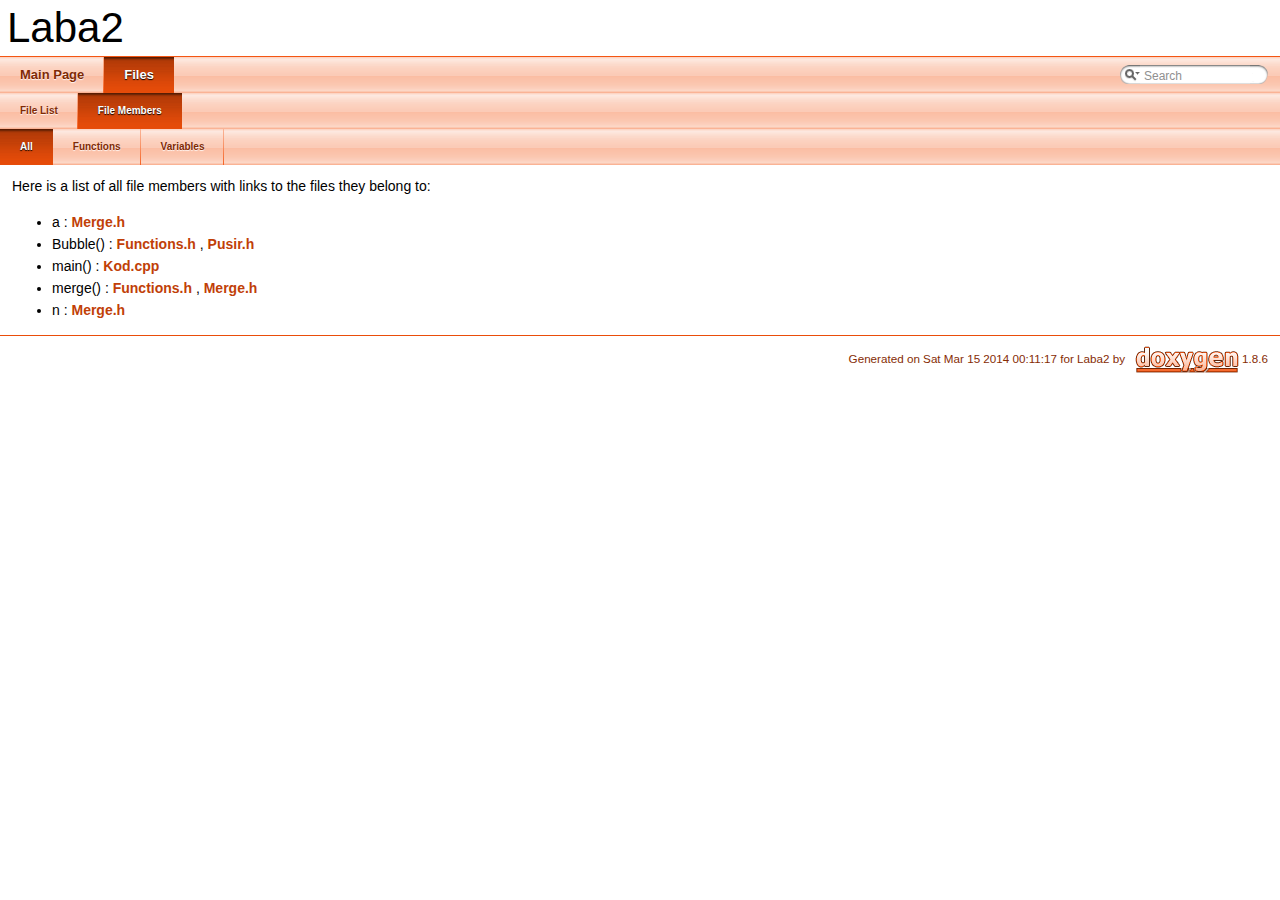
<file: html/globals.html>
<!DOCTYPE html PUBLIC "-//W3C//DTD XHTML 1.0 Transitional//EN" "http://www.w3.org/TR/xhtml1/DTD/xhtml1-transitional.dtd">
<html xmlns="http://www.w3.org/1999/xhtml">
<head>
<meta http-equiv="Content-Type" content="text/xhtml;charset=UTF-8"/>
<meta http-equiv="X-UA-Compatible" content="IE=9"/>
<meta name="generator" content="Doxygen 1.8.6"/>
<title>Laba2: File Members</title>
<link href="tabs.css" rel="stylesheet" type="text/css"/>
<script type="text/javascript" src="jquery.js"></script>
<script type="text/javascript" src="dynsections.js"></script>
<link href="search/search.css" rel="stylesheet" type="text/css"/>
<script type="text/javascript" src="search/search.js"></script>
<script type="text/javascript">
  $(document).ready(function() { searchBox.OnSelectItem(0); });
</script>
<link href="doxygen.css" rel="stylesheet" type="text/css" />
</head>
<body>
<div id="top"><!-- do not remove this div, it is closed by doxygen! -->
<div id="titlearea">
<table cellspacing="0" cellpadding="0">
 <tbody>
 <tr style="height: 56px;">
  <td style="padding-left: 0.5em;">
   <div id="projectname">Laba2
   </div>
  </td>
 </tr>
 </tbody>
</table>
</div>
<!-- end header part -->
<!-- Generated by Doxygen 1.8.6 -->
<script type="text/javascript">
var searchBox = new SearchBox("searchBox", "search",false,'Search');
</script>
  <div id="navrow1" class="tabs">
    <ul class="tablist">
      <li><a href="index.html"><span>Main&#160;Page</span></a></li>
      <li class="current"><a href="files.html"><span>Files</span></a></li>
      <li>
        <div id="MSearchBox" class="MSearchBoxInactive">
        <span class="left">
          <img id="MSearchSelect" src="search/mag_sel.png"
               onmouseover="return searchBox.OnSearchSelectShow()"
               onmouseout="return searchBox.OnSearchSelectHide()"
               alt=""/>
          <input type="text" id="MSearchField" value="Search" accesskey="S"
               onfocus="searchBox.OnSearchFieldFocus(true)" 
               onblur="searchBox.OnSearchFieldFocus(false)" 
               onkeyup="searchBox.OnSearchFieldChange(event)"/>
          </span><span class="right">
            <a id="MSearchClose" href="javascript:searchBox.CloseResultsWindow()"><img id="MSearchCloseImg" border="0" src="search/close.png" alt=""/></a>
          </span>
        </div>
      </li>
    </ul>
  </div>
  <div id="navrow2" class="tabs2">
    <ul class="tablist">
      <li><a href="files.html"><span>File&#160;List</span></a></li>
      <li class="current"><a href="globals.html"><span>File&#160;Members</span></a></li>
    </ul>
  </div>
  <div id="navrow3" class="tabs2">
    <ul class="tablist">
      <li class="current"><a href="globals.html"><span>All</span></a></li>
      <li><a href="globals_func.html"><span>Functions</span></a></li>
      <li><a href="globals_vars.html"><span>Variables</span></a></li>
    </ul>
  </div>
</div><!-- top -->
<!-- window showing the filter options -->
<div id="MSearchSelectWindow"
     onmouseover="return searchBox.OnSearchSelectShow()"
     onmouseout="return searchBox.OnSearchSelectHide()"
     onkeydown="return searchBox.OnSearchSelectKey(event)">
<a class="SelectItem" href="javascript:void(0)" onclick="searchBox.OnSelectItem(0)"><span class="SelectionMark">&#160;</span>All</a><a class="SelectItem" href="javascript:void(0)" onclick="searchBox.OnSelectItem(1)"><span class="SelectionMark">&#160;</span>Files</a><a class="SelectItem" href="javascript:void(0)" onclick="searchBox.OnSelectItem(2)"><span class="SelectionMark">&#160;</span>Functions</a><a class="SelectItem" href="javascript:void(0)" onclick="searchBox.OnSelectItem(3)"><span class="SelectionMark">&#160;</span>Variables</a></div>

<!-- iframe showing the search results (closed by default) -->
<div id="MSearchResultsWindow">
<iframe src="javascript:void(0)" frameborder="0" 
        name="MSearchResults" id="MSearchResults">
</iframe>
</div>

<div class="contents">
<div class="textblock">Here is a list of all file members with links to the files they belong to:</div><ul>
<li>a
: <a class="el" href="_merge_8h.html#a3b091231195b11145176050fca15ec64">Merge.h</a>
</li>
<li>Bubble()
: <a class="el" href="_functions_8h.html#ad80d46cb0cf4937c217bc103ca2ac329">Functions.h</a>
, <a class="el" href="_pusir_8h.html#ad80d46cb0cf4937c217bc103ca2ac329">Pusir.h</a>
</li>
<li>main()
: <a class="el" href="_kod_8cpp.html#a840291bc02cba5474a4cb46a9b9566fe">Kod.cpp</a>
</li>
<li>merge()
: <a class="el" href="_functions_8h.html#a8cf9fc84bcb036c6daf1bac69f8e73dd">Functions.h</a>
, <a class="el" href="_merge_8h.html#a8cf9fc84bcb036c6daf1bac69f8e73dd">Merge.h</a>
</li>
<li>n
: <a class="el" href="_merge_8h.html#a76f11d9a0a47b94f72c2d0e77fb32240">Merge.h</a>
</li>
</ul>
</div><!-- contents -->
<!-- start footer part -->
<hr class="footer"/><address class="footer"><small>
Generated on Sat Mar 15 2014 00:11:17 for Laba2 by &#160;<a href="http://www.doxygen.org/index.html">
<img class="footer" src="doxygen.png" alt="doxygen"/>
</a> 1.8.6
</small></address>
</body>
</html>
</file>
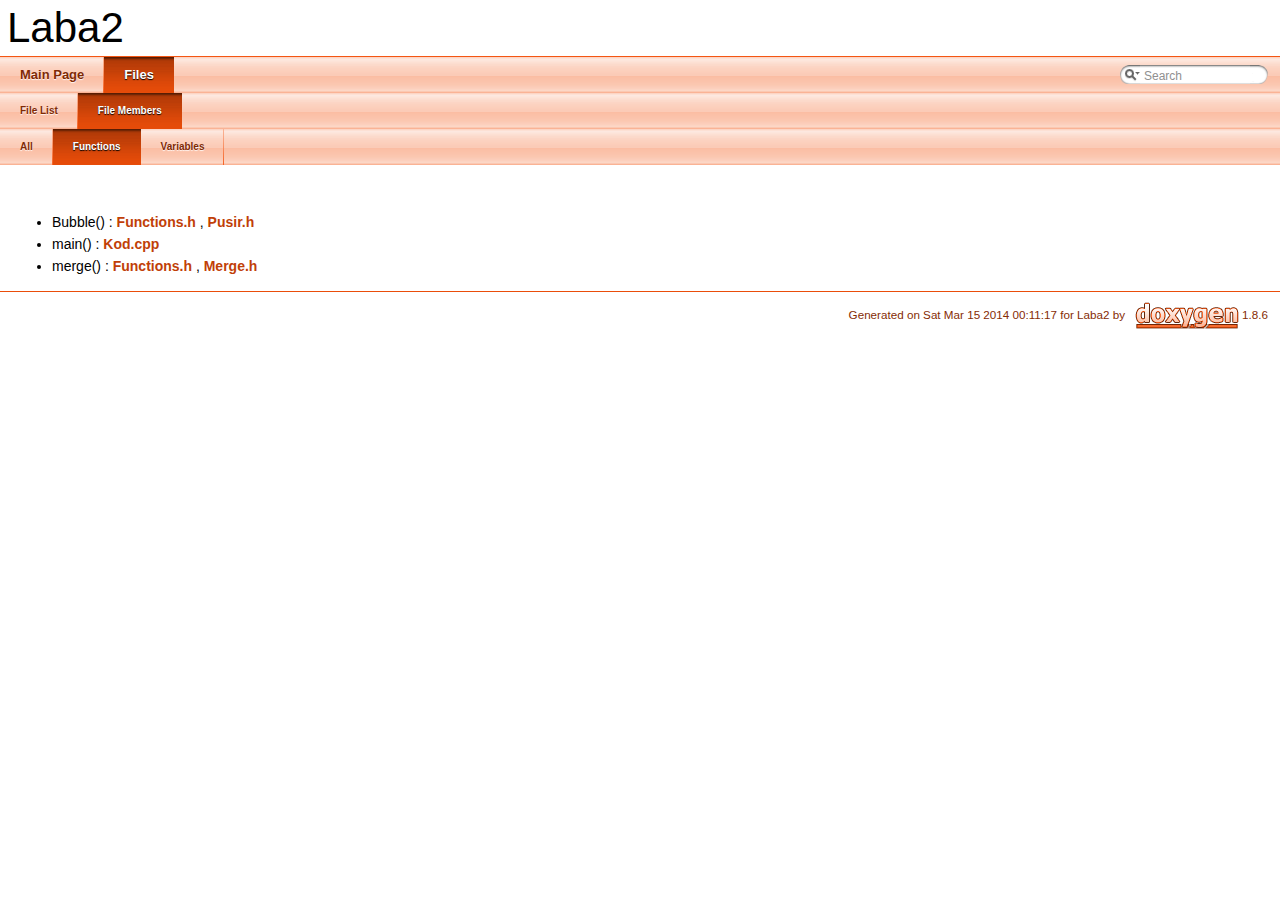
<file: html/globals_func.html>
<!DOCTYPE html PUBLIC "-//W3C//DTD XHTML 1.0 Transitional//EN" "http://www.w3.org/TR/xhtml1/DTD/xhtml1-transitional.dtd">
<html xmlns="http://www.w3.org/1999/xhtml">
<head>
<meta http-equiv="Content-Type" content="text/xhtml;charset=UTF-8"/>
<meta http-equiv="X-UA-Compatible" content="IE=9"/>
<meta name="generator" content="Doxygen 1.8.6"/>
<title>Laba2: File Members</title>
<link href="tabs.css" rel="stylesheet" type="text/css"/>
<script type="text/javascript" src="jquery.js"></script>
<script type="text/javascript" src="dynsections.js"></script>
<link href="search/search.css" rel="stylesheet" type="text/css"/>
<script type="text/javascript" src="search/search.js"></script>
<script type="text/javascript">
  $(document).ready(function() { searchBox.OnSelectItem(0); });
</script>
<link href="doxygen.css" rel="stylesheet" type="text/css" />
</head>
<body>
<div id="top"><!-- do not remove this div, it is closed by doxygen! -->
<div id="titlearea">
<table cellspacing="0" cellpadding="0">
 <tbody>
 <tr style="height: 56px;">
  <td style="padding-left: 0.5em;">
   <div id="projectname">Laba2
   </div>
  </td>
 </tr>
 </tbody>
</table>
</div>
<!-- end header part -->
<!-- Generated by Doxygen 1.8.6 -->
<script type="text/javascript">
var searchBox = new SearchBox("searchBox", "search",false,'Search');
</script>
  <div id="navrow1" class="tabs">
    <ul class="tablist">
      <li><a href="index.html"><span>Main&#160;Page</span></a></li>
      <li class="current"><a href="files.html"><span>Files</span></a></li>
      <li>
        <div id="MSearchBox" class="MSearchBoxInactive">
        <span class="left">
          <img id="MSearchSelect" src="search/mag_sel.png"
               onmouseover="return searchBox.OnSearchSelectShow()"
               onmouseout="return searchBox.OnSearchSelectHide()"
               alt=""/>
          <input type="text" id="MSearchField" value="Search" accesskey="S"
               onfocus="searchBox.OnSearchFieldFocus(true)" 
               onblur="searchBox.OnSearchFieldFocus(false)" 
               onkeyup="searchBox.OnSearchFieldChange(event)"/>
          </span><span class="right">
            <a id="MSearchClose" href="javascript:searchBox.CloseResultsWindow()"><img id="MSearchCloseImg" border="0" src="search/close.png" alt=""/></a>
          </span>
        </div>
      </li>
    </ul>
  </div>
  <div id="navrow2" class="tabs2">
    <ul class="tablist">
      <li><a href="files.html"><span>File&#160;List</span></a></li>
      <li class="current"><a href="globals.html"><span>File&#160;Members</span></a></li>
    </ul>
  </div>
  <div id="navrow3" class="tabs2">
    <ul class="tablist">
      <li><a href="globals.html"><span>All</span></a></li>
      <li class="current"><a href="globals_func.html"><span>Functions</span></a></li>
      <li><a href="globals_vars.html"><span>Variables</span></a></li>
    </ul>
  </div>
</div><!-- top -->
<!-- window showing the filter options -->
<div id="MSearchSelectWindow"
     onmouseover="return searchBox.OnSearchSelectShow()"
     onmouseout="return searchBox.OnSearchSelectHide()"
     onkeydown="return searchBox.OnSearchSelectKey(event)">
<a class="SelectItem" href="javascript:void(0)" onclick="searchBox.OnSelectItem(0)"><span class="SelectionMark">&#160;</span>All</a><a class="SelectItem" href="javascript:void(0)" onclick="searchBox.OnSelectItem(1)"><span class="SelectionMark">&#160;</span>Files</a><a class="SelectItem" href="javascript:void(0)" onclick="searchBox.OnSelectItem(2)"><span class="SelectionMark">&#160;</span>Functions</a><a class="SelectItem" href="javascript:void(0)" onclick="searchBox.OnSelectItem(3)"><span class="SelectionMark">&#160;</span>Variables</a></div>

<!-- iframe showing the search results (closed by default) -->
<div id="MSearchResultsWindow">
<iframe src="javascript:void(0)" frameborder="0" 
        name="MSearchResults" id="MSearchResults">
</iframe>
</div>

<div class="contents">
&#160;<ul>
<li>Bubble()
: <a class="el" href="_functions_8h.html#ad80d46cb0cf4937c217bc103ca2ac329">Functions.h</a>
, <a class="el" href="_pusir_8h.html#ad80d46cb0cf4937c217bc103ca2ac329">Pusir.h</a>
</li>
<li>main()
: <a class="el" href="_kod_8cpp.html#a840291bc02cba5474a4cb46a9b9566fe">Kod.cpp</a>
</li>
<li>merge()
: <a class="el" href="_functions_8h.html#a8cf9fc84bcb036c6daf1bac69f8e73dd">Functions.h</a>
, <a class="el" href="_merge_8h.html#a8cf9fc84bcb036c6daf1bac69f8e73dd">Merge.h</a>
</li>
</ul>
</div><!-- contents -->
<!-- start footer part -->
<hr class="footer"/><address class="footer"><small>
Generated on Sat Mar 15 2014 00:11:17 for Laba2 by &#160;<a href="http://www.doxygen.org/index.html">
<img class="footer" src="doxygen.png" alt="doxygen"/>
</a> 1.8.6
</small></address>
</body>
</html>
</file>
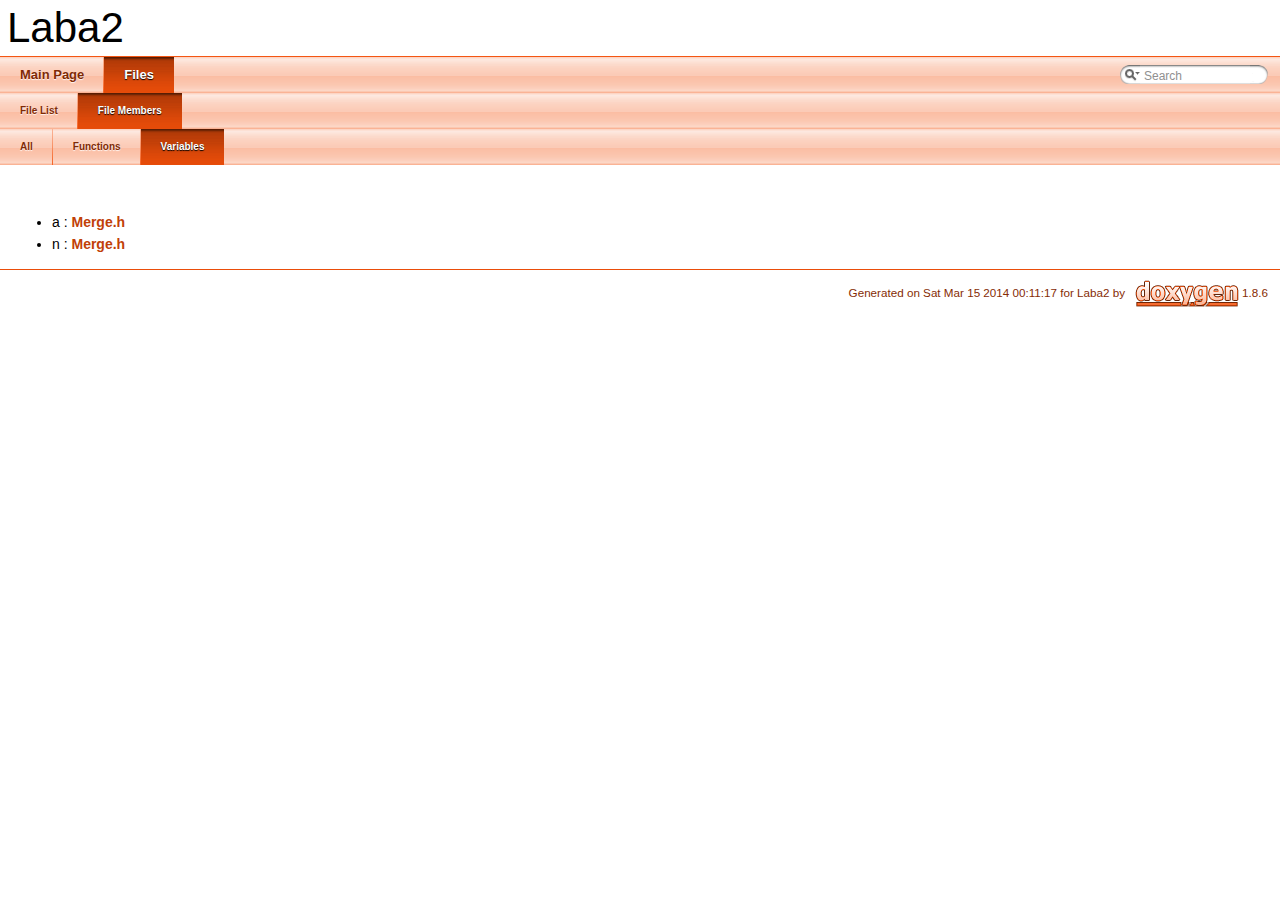
<file: html/globals_vars.html>
<!DOCTYPE html PUBLIC "-//W3C//DTD XHTML 1.0 Transitional//EN" "http://www.w3.org/TR/xhtml1/DTD/xhtml1-transitional.dtd">
<html xmlns="http://www.w3.org/1999/xhtml">
<head>
<meta http-equiv="Content-Type" content="text/xhtml;charset=UTF-8"/>
<meta http-equiv="X-UA-Compatible" content="IE=9"/>
<meta name="generator" content="Doxygen 1.8.6"/>
<title>Laba2: File Members</title>
<link href="tabs.css" rel="stylesheet" type="text/css"/>
<script type="text/javascript" src="jquery.js"></script>
<script type="text/javascript" src="dynsections.js"></script>
<link href="search/search.css" rel="stylesheet" type="text/css"/>
<script type="text/javascript" src="search/search.js"></script>
<script type="text/javascript">
  $(document).ready(function() { searchBox.OnSelectItem(0); });
</script>
<link href="doxygen.css" rel="stylesheet" type="text/css" />
</head>
<body>
<div id="top"><!-- do not remove this div, it is closed by doxygen! -->
<div id="titlearea">
<table cellspacing="0" cellpadding="0">
 <tbody>
 <tr style="height: 56px;">
  <td style="padding-left: 0.5em;">
   <div id="projectname">Laba2
   </div>
  </td>
 </tr>
 </tbody>
</table>
</div>
<!-- end header part -->
<!-- Generated by Doxygen 1.8.6 -->
<script type="text/javascript">
var searchBox = new SearchBox("searchBox", "search",false,'Search');
</script>
  <div id="navrow1" class="tabs">
    <ul class="tablist">
      <li><a href="index.html"><span>Main&#160;Page</span></a></li>
      <li class="current"><a href="files.html"><span>Files</span></a></li>
      <li>
        <div id="MSearchBox" class="MSearchBoxInactive">
        <span class="left">
          <img id="MSearchSelect" src="search/mag_sel.png"
               onmouseover="return searchBox.OnSearchSelectShow()"
               onmouseout="return searchBox.OnSearchSelectHide()"
               alt=""/>
          <input type="text" id="MSearchField" value="Search" accesskey="S"
               onfocus="searchBox.OnSearchFieldFocus(true)" 
               onblur="searchBox.OnSearchFieldFocus(false)" 
               onkeyup="searchBox.OnSearchFieldChange(event)"/>
          </span><span class="right">
            <a id="MSearchClose" href="javascript:searchBox.CloseResultsWindow()"><img id="MSearchCloseImg" border="0" src="search/close.png" alt=""/></a>
          </span>
        </div>
      </li>
    </ul>
  </div>
  <div id="navrow2" class="tabs2">
    <ul class="tablist">
      <li><a href="files.html"><span>File&#160;List</span></a></li>
      <li class="current"><a href="globals.html"><span>File&#160;Members</span></a></li>
    </ul>
  </div>
  <div id="navrow3" class="tabs2">
    <ul class="tablist">
      <li><a href="globals.html"><span>All</span></a></li>
      <li><a href="globals_func.html"><span>Functions</span></a></li>
      <li class="current"><a href="globals_vars.html"><span>Variables</span></a></li>
    </ul>
  </div>
</div><!-- top -->
<!-- window showing the filter options -->
<div id="MSearchSelectWindow"
     onmouseover="return searchBox.OnSearchSelectShow()"
     onmouseout="return searchBox.OnSearchSelectHide()"
     onkeydown="return searchBox.OnSearchSelectKey(event)">
<a class="SelectItem" href="javascript:void(0)" onclick="searchBox.OnSelectItem(0)"><span class="SelectionMark">&#160;</span>All</a><a class="SelectItem" href="javascript:void(0)" onclick="searchBox.OnSelectItem(1)"><span class="SelectionMark">&#160;</span>Files</a><a class="SelectItem" href="javascript:void(0)" onclick="searchBox.OnSelectItem(2)"><span class="SelectionMark">&#160;</span>Functions</a><a class="SelectItem" href="javascript:void(0)" onclick="searchBox.OnSelectItem(3)"><span class="SelectionMark">&#160;</span>Variables</a></div>

<!-- iframe showing the search results (closed by default) -->
<div id="MSearchResultsWindow">
<iframe src="javascript:void(0)" frameborder="0" 
        name="MSearchResults" id="MSearchResults">
</iframe>
</div>

<div class="contents">
&#160;<ul>
<li>a
: <a class="el" href="_merge_8h.html#a3b091231195b11145176050fca15ec64">Merge.h</a>
</li>
<li>n
: <a class="el" href="_merge_8h.html#a76f11d9a0a47b94f72c2d0e77fb32240">Merge.h</a>
</li>
</ul>
</div><!-- contents -->
<!-- start footer part -->
<hr class="footer"/><address class="footer"><small>
Generated on Sat Mar 15 2014 00:11:17 for Laba2 by &#160;<a href="http://www.doxygen.org/index.html">
<img class="footer" src="doxygen.png" alt="doxygen"/>
</a> 1.8.6
</small></address>
</body>
</html>
</file>
<file: html/tabs.css>
.tabs, .tabs2, .tabs3 {
    background-image: url('tab_b.png');
    width: 100%;
    z-index: 101;
    font-size: 13px;
    font-family: 'Lucida Grande',Geneva,Helvetica,Arial,sans-serif;
}

.tabs2 {
    font-size: 10px;
}
.tabs3 {
    font-size: 9px;
}

.tablist {
    margin: 0;
    padding: 0;
    display: table;
}

.tablist li {
    float: left;
    display: table-cell;
    background-image: url('tab_b.png');
    line-height: 36px;
    list-style: none;
}

.tablist a {
    display: block;
    padding: 0 20px;
    font-weight: bold;
    background-image:url('tab_s.png');
    background-repeat:no-repeat;
    background-position:right;
    color: #802A05;
    text-shadow: 0px 1px 1px rgba(255, 255, 255, 0.9);
    text-decoration: none;
    outline: none;
}

.tabs3 .tablist a {
    padding: 0 10px;
}

.tablist a:hover {
    background-image: url('tab_h.png');
    background-repeat:repeat-x;
    color: #fff;
    text-shadow: 0px 1px 1px rgba(0, 0, 0, 1.0);
    text-decoration: none;
}

.tablist li.current a {
    background-image: url('tab_a.png');
    background-repeat:repeat-x;
    color: #fff;
    text-shadow: 0px 1px 1px rgba(0, 0, 0, 1.0);
}
</file>
<file: html/search/search.css>
/*---------------- Search Box */

#FSearchBox {
    float: left;
}

#MSearchBox {
    white-space : nowrap;
    position: absolute;
    float: none;
    display: inline;
    margin-top: 8px;
    right: 0px;
    width: 170px;
    z-index: 102;
    background-color: white;
}

#MSearchBox .left
{
    display:block;
    position:absolute;
    left:10px;
    width:20px;
    height:19px;
    background:url('search_l.png') no-repeat;
    background-position:right;
}

#MSearchSelect {
    display:block;
    position:absolute;
    width:20px;
    height:19px;
}

.left #MSearchSelect {
    left:4px;
}

.right #MSearchSelect {
    right:5px;
}

#MSearchField {
    display:block;
    position:absolute;
    height:19px;
    background:url('search_m.png') repeat-x;
    border:none;
    width:111px;
    margin-left:20px;
    padding-left:4px;
    color: #909090;
    outline: none;
    font: 9pt Arial, Verdana, sans-serif;
}

#FSearchBox #MSearchField {
    margin-left:15px;
}

#MSearchBox .right {
    display:block;
    position:absolute;
    right:10px;
    top:0px;
    width:20px;
    height:19px;
    background:url('search_r.png') no-repeat;
    background-position:left;
}

#MSearchClose {
    display: none;
    position: absolute;
    top: 4px;
    background : none;
    border: none;
    margin: 0px 4px 0px 0px;
    padding: 0px 0px;
    outline: none;
}

.left #MSearchClose {
    left: 6px;
}

.right #MSearchClose {
    right: 2px;
}

.MSearchBoxActive #MSearchField {
    color: #000000;
}

/*---------------- Search filter selection */

#MSearchSelectWindow {
    display: none;
    position: absolute;
    left: 0; top: 0;
    border: 1px solid #F89266;
    background-color: #FEF9F7;
    z-index: 1;
    padding-top: 4px;
    padding-bottom: 4px;
    -moz-border-radius: 4px;
    -webkit-border-top-left-radius: 4px;
    -webkit-border-top-right-radius: 4px;
    -webkit-border-bottom-left-radius: 4px;
    -webkit-border-bottom-right-radius: 4px;
    -webkit-box-shadow: 5px 5px 5px rgba(0, 0, 0, 0.15);
}

.SelectItem {
    font: 8pt Arial, Verdana, sans-serif;
    padding-left:  2px;
    padding-right: 12px;
    border: 0px;
}

span.SelectionMark {
    margin-right: 4px;
    font-family: monospace;
    outline-style: none;
    text-decoration: none;
}

a.SelectItem {
    display: block;
    outline-style: none;
    color: #000000; 
    text-decoration: none;
    padding-left:   6px;
    padding-right: 12px;
}

a.SelectItem:focus,
a.SelectItem:active {
    color: #000000; 
    outline-style: none;
    text-decoration: none;
}

a.SelectItem:hover {
    color: #FFFFFF;
    background-color: #C13F08;
    outline-style: none;
    text-decoration: none;
    cursor: pointer;
    display: block;
}

/*---------------- Search results window */

iframe#MSearchResults {
    width: 60ex;
    height: 15em;
}

#MSearchResultsWindow {
    display: none;
    position: absolute;
    left: 0; top: 0;
    border: 1px solid #000;
    background-color: #FEEEE7;
}

/* ----------------------------------- */


#SRIndex {
    clear:both; 
    padding-bottom: 15px;
}

.SREntry {
    font-size: 10pt;
    padding-left: 1ex;
}

.SRPage .SREntry {
    font-size: 8pt;
    padding: 1px 5px;
}

body.SRPage {
    margin: 5px 2px;
}

.SRChildren {
    padding-left: 3ex; padding-bottom: .5em 
}

.SRPage .SRChildren {
    display: none;
}

.SRSymbol {
    font-weight: bold; 
    color: #D04408;
    font-family: Arial, Verdana, sans-serif;
    text-decoration: none;
    outline: none;
}

a.SRScope {
    display: block;
    color: #D04408; 
    font-family: Arial, Verdana, sans-serif;
    text-decoration: none;
    outline: none;
}

a.SRSymbol:focus, a.SRSymbol:active,
a.SRScope:focus, a.SRScope:active {
    text-decoration: underline;
}

span.SRScope {
    padding-left: 4px;
}

.SRPage .SRStatus {
    padding: 2px 5px;
    font-size: 8pt;
    font-style: italic;
}

.SRResult {
    display: none;
}

DIV.searchresults {
    margin-left: 10px;
    margin-right: 10px;
}

/*---------------- External search page results */

.searchresult {
    background-color: #FEF0EA;
}

.pages b {
   color: white;
   padding: 5px 5px 3px 5px;
   background-image: url("../tab_a.png");
   background-repeat: repeat-x;
   text-shadow: 0 1px 1px #000000;
}

.pages {
    line-height: 17px;
    margin-left: 4px;
    text-decoration: none;
}

.hl {
    font-weight: bold;
}

#searchresults {
    margin-bottom: 20px;
}

.searchpages {
    margin-top: 10px;
}
</file>
<file: html/doxygen.css>
/* The standard CSS for doxygen 1.8.6 */

body, table, div, p, dl {
	font: 400 14px/22px Roboto,sans-serif;
}

/* @group Heading Levels */

h1.groupheader {
	font-size: 150%;
}

.title {
	font: 400 14px/28px Roboto,sans-serif;
	font-size: 150%;
	font-weight: bold;
	margin: 10px 2px;
}

h2.groupheader {
	border-bottom: 1px solid #F78A5A;
	color: #A93807;
	font-size: 150%;
	font-weight: normal;
	margin-top: 1.75em;
	padding-top: 8px;
	padding-bottom: 4px;
	width: 100%;
}

h3.groupheader {
	font-size: 100%;
}

h1, h2, h3, h4, h5, h6 {
	-webkit-transition: text-shadow 0.5s linear;
	-moz-transition: text-shadow 0.5s linear;
	-ms-transition: text-shadow 0.5s linear;
	-o-transition: text-shadow 0.5s linear;
	transition: text-shadow 0.5s linear;
	margin-right: 15px;
}

h1.glow, h2.glow, h3.glow, h4.glow, h5.glow, h6.glow {
	text-shadow: 0 0 15px cyan;
}

dt {
	font-weight: bold;
}

div.multicol {
	-moz-column-gap: 1em;
	-webkit-column-gap: 1em;
	-moz-column-count: 3;
	-webkit-column-count: 3;
}

p.startli, p.startdd {
	margin-top: 2px;
}

p.starttd {
	margin-top: 0px;
}

p.endli {
	margin-bottom: 0px;
}

p.enddd {
	margin-bottom: 4px;
}

p.endtd {
	margin-bottom: 2px;
}

/* @end */

caption {
	font-weight: bold;
}

span.legend {
        font-size: 70%;
        text-align: center;
}

h3.version {
        font-size: 90%;
        text-align: center;
}

div.qindex, div.navtab{
	background-color: #FDECE4;
	border: 1px solid #F9A581;
	text-align: center;
}

div.qindex, div.navpath {
	width: 100%;
	line-height: 140%;
}

div.navtab {
	margin-right: 15px;
}

/* @group Link Styling */

a {
	color: #C13F08;
	font-weight: normal;
	text-decoration: none;
}

.contents a:visited {
	color: #DF4909;
}

a:hover {
	text-decoration: underline;
}

a.qindex {
	font-weight: bold;
}

a.qindexHL {
	font-weight: bold;
	background-color: #F99E77;
	color: #ffffff;
	border: 1px double #F78859;
}

.contents a.qindexHL:visited {
        color: #ffffff;
}

a.el {
	font-weight: bold;
}

a.elRef {
}

a.code, a.code:visited, a.line, a.line:visited {
	color: #4665A2; 
}

a.codeRef, a.codeRef:visited, a.lineRef, a.lineRef:visited {
	color: #4665A2; 
}

/* @end */

dl.el {
	margin-left: -1cm;
}

pre.fragment {
        border: 1px solid #C4CFE5;
        background-color: #FBFCFD;
        padding: 4px 6px;
        margin: 4px 8px 4px 2px;
        overflow: auto;
        word-wrap: break-word;
        font-size:  9pt;
        line-height: 125%;
        font-family: monospace, fixed;
        font-size: 105%;
}

div.fragment {
        padding: 4px 6px;
        margin: 4px 8px 4px 2px;
	background-color: #FEFBFA;
	border: 1px solid #FBC6AF;
}

div.line {
	font-family: monospace, fixed;
        font-size: 13px;
	min-height: 13px;
	line-height: 1.0;
	text-wrap: unrestricted;
	white-space: -moz-pre-wrap; /* Moz */
	white-space: -pre-wrap;     /* Opera 4-6 */
	white-space: -o-pre-wrap;   /* Opera 7 */
	white-space: pre-wrap;      /* CSS3  */
	word-wrap: break-word;      /* IE 5.5+ */
	text-indent: -53px;
	padding-left: 53px;
	padding-bottom: 0px;
	margin: 0px;
	-webkit-transition-property: background-color, box-shadow;
	-webkit-transition-duration: 0.5s;
	-moz-transition-property: background-color, box-shadow;
	-moz-transition-duration: 0.5s;
	-ms-transition-property: background-color, box-shadow;
	-ms-transition-duration: 0.5s;
	-o-transition-property: background-color, box-shadow;
	-o-transition-duration: 0.5s;
	transition-property: background-color, box-shadow;
	transition-duration: 0.5s;
}

div.line.glow {
	background-color: cyan;
	box-shadow: 0 0 10px cyan;
}


span.lineno {
	padding-right: 4px;
	text-align: right;
	border-right: 2px solid #0F0;
	background-color: #E8E8E8;
        white-space: pre;
}
span.lineno a {
	background-color: #D8D8D8;
}

span.lineno a:hover {
	background-color: #C8C8C8;
}

div.ah {
	background-color: black;
	font-weight: bold;
	color: #ffffff;
	margin-bottom: 3px;
	margin-top: 3px;
	padding: 0.2em;
	border: solid thin #333;
	border-radius: 0.5em;
	-webkit-border-radius: .5em;
	-moz-border-radius: .5em;
	box-shadow: 2px 2px 3px #999;
	-webkit-box-shadow: 2px 2px 3px #999;
	-moz-box-shadow: rgba(0, 0, 0, 0.15) 2px 2px 2px;
	background-image: -webkit-gradient(linear, left top, left bottom, from(#eee), to(#000),color-stop(0.3, #444));
	background-image: -moz-linear-gradient(center top, #eee 0%, #444 40%, #000);
}

div.groupHeader {
	margin-left: 16px;
	margin-top: 12px;
	font-weight: bold;
}

div.groupText {
	margin-left: 16px;
	font-style: italic;
}

body {
	background-color: white;
	color: black;
        margin: 0;
}

div.contents {
	margin-top: 10px;
	margin-left: 12px;
	margin-right: 8px;
}

td.indexkey {
	background-color: #FDECE4;
	font-weight: bold;
	border: 1px solid #FBC6AF;
	margin: 2px 0px 2px 0;
	padding: 2px 10px;
        white-space: nowrap;
        vertical-align: top;
}

td.indexvalue {
	background-color: #FDECE4;
	border: 1px solid #FBC6AF;
	padding: 2px 10px;
	margin: 2px 0px;
}

tr.memlist {
	background-color: #FEEEE7;
}

p.formulaDsp {
	text-align: center;
}

img.formulaDsp {
	
}

img.formulaInl {
	vertical-align: middle;
}

div.center {
	text-align: center;
        margin-top: 0px;
        margin-bottom: 0px;
        padding: 0px;
}

div.center img {
	border: 0px;
}

address.footer {
	text-align: right;
	padding-right: 12px;
}

img.footer {
	border: 0px;
	vertical-align: middle;
}

/* @group Code Colorization */

span.keyword {
	color: #008000
}

span.keywordtype {
	color: #604020
}

span.keywordflow {
	color: #e08000
}

span.comment {
	color: #800000
}

span.preprocessor {
	color: #806020
}

span.stringliteral {
	color: #002080
}

span.charliteral {
	color: #008080
}

span.vhdldigit { 
	color: #ff00ff 
}

span.vhdlchar { 
	color: #000000 
}

span.vhdlkeyword { 
	color: #700070 
}

span.vhdllogic { 
	color: #ff0000 
}

blockquote {
        background-color: #FEF7F4;
        border-left: 2px solid #F99E77;
        margin: 0 24px 0 4px;
        padding: 0 12px 0 16px;
}

/* @end */

/*
.search {
	color: #003399;
	font-weight: bold;
}

form.search {
	margin-bottom: 0px;
	margin-top: 0px;
}

input.search {
	font-size: 75%;
	color: #000080;
	font-weight: normal;
	background-color: #e8eef2;
}
*/

td.tiny {
	font-size: 75%;
}

.dirtab {
	padding: 4px;
	border-collapse: collapse;
	border: 1px solid #F9A581;
}

th.dirtab {
	background: #FDECE4;
	font-weight: bold;
}

hr {
	height: 0px;
	border: none;
	border-top: 1px solid #EA4D0A;
}

hr.footer {
	height: 1px;
}

/* @group Member Descriptions */

table.memberdecls {
	border-spacing: 0px;
	padding: 0px;
}

.memberdecls td, .fieldtable tr {
	-webkit-transition-property: background-color, box-shadow;
	-webkit-transition-duration: 0.5s;
	-moz-transition-property: background-color, box-shadow;
	-moz-transition-duration: 0.5s;
	-ms-transition-property: background-color, box-shadow;
	-ms-transition-duration: 0.5s;
	-o-transition-property: background-color, box-shadow;
	-o-transition-duration: 0.5s;
	transition-property: background-color, box-shadow;
	transition-duration: 0.5s;
}

.memberdecls td.glow, .fieldtable tr.glow {
	background-color: cyan;
	box-shadow: 0 0 15px cyan;
}

.mdescLeft, .mdescRight,
.memItemLeft, .memItemRight,
.memTemplItemLeft, .memTemplItemRight, .memTemplParams {
	background-color: #FEF9F7;
	border: none;
	margin: 4px;
	padding: 1px 0 0 8px;
}

.mdescLeft, .mdescRight {
	padding: 0px 8px 4px 8px;
	color: #555;
}

.memSeparator {
        border-bottom: 1px solid #DEE4F0;
        line-height: 1px;
        margin: 0px;
        padding: 0px;
}

.memItemLeft, .memTemplItemLeft {
        white-space: nowrap;
}

.memItemRight {
	width: 100%;
}

.memTemplParams {
	color: #DF4909;
        white-space: nowrap;
	font-size: 80%;
}

/* @end */

/* @group Member Details */

/* Styles for detailed member documentation */

.memtemplate {
	font-size: 80%;
	color: #DF4909;
	font-weight: normal;
	margin-left: 9px;
}

.memnav {
	background-color: #FDECE4;
	border: 1px solid #F9A581;
	text-align: center;
	margin: 2px;
	margin-right: 15px;
	padding: 2px;
}

.mempage {
	width: 100%;
}

.memitem {
	padding: 0;
	margin-bottom: 10px;
	margin-right: 5px;
        -webkit-transition: box-shadow 0.5s linear;
        -moz-transition: box-shadow 0.5s linear;
        -ms-transition: box-shadow 0.5s linear;
        -o-transition: box-shadow 0.5s linear;
        transition: box-shadow 0.5s linear;
        display: table !important;
        width: 100%;
}

.memitem.glow {
         box-shadow: 0 0 15px cyan;
}

.memname {
        font-weight: bold;
        margin-left: 6px;
}

.memname td {
	vertical-align: bottom;
}

.memproto, dl.reflist dt {
        border-top: 1px solid #F9AA88;
        border-left: 1px solid #F9AA88;
        border-right: 1px solid #F9AA88;
        padding: 6px 0px 6px 0px;
        color: #752605;
        font-weight: bold;
        text-shadow: 0px 1px 1px rgba(255, 255, 255, 0.9);
        background-image:url('nav_f.png');
        background-repeat:repeat-x;
        background-color: #FDE3D8;
        /* opera specific markup */
        box-shadow: 5px 5px 5px rgba(0, 0, 0, 0.15);
        border-top-right-radius: 4px;
        border-top-left-radius: 4px;
        /* firefox specific markup */
        -moz-box-shadow: rgba(0, 0, 0, 0.15) 5px 5px 5px;
        -moz-border-radius-topright: 4px;
        -moz-border-radius-topleft: 4px;
        /* webkit specific markup */
        -webkit-box-shadow: 5px 5px 5px rgba(0, 0, 0, 0.15);
        -webkit-border-top-right-radius: 4px;
        -webkit-border-top-left-radius: 4px;

}

.memdoc, dl.reflist dd {
        border-bottom: 1px solid #F9AA88;      
        border-left: 1px solid #F9AA88;      
        border-right: 1px solid #F9AA88; 
        padding: 6px 10px 2px 10px;
        background-color: #FEFBFA;
        border-top-width: 0;
        background-image:url('nav_g.png');
        background-repeat:repeat-x;
        background-color: #FFFFFF;
        /* opera specific markup */
        border-bottom-left-radius: 4px;
        border-bottom-right-radius: 4px;
        box-shadow: 5px 5px 5px rgba(0, 0, 0, 0.15);
        /* firefox specific markup */
        -moz-border-radius-bottomleft: 4px;
        -moz-border-radius-bottomright: 4px;
        -moz-box-shadow: rgba(0, 0, 0, 0.15) 5px 5px 5px;
        /* webkit specific markup */
        -webkit-border-bottom-left-radius: 4px;
        -webkit-border-bottom-right-radius: 4px;
        -webkit-box-shadow: 5px 5px 5px rgba(0, 0, 0, 0.15);
}

dl.reflist dt {
        padding: 5px;
}

dl.reflist dd {
        margin: 0px 0px 10px 0px;
        padding: 5px;
}

.paramkey {
	text-align: right;
}

.paramtype {
	white-space: nowrap;
}

.paramname {
	color: #602020;
	white-space: nowrap;
}
.paramname em {
	font-style: normal;
}
.paramname code {
        line-height: 14px;
}

.params, .retval, .exception, .tparams {
        margin-left: 0px;
        padding-left: 0px;
}       

.params .paramname, .retval .paramname {
        font-weight: bold;
        vertical-align: top;
}
        
.params .paramtype {
        font-style: italic;
        vertical-align: top;
}       
        
.params .paramdir {
        font-family: "courier new",courier,monospace;
        vertical-align: top;
}

table.mlabels {
	border-spacing: 0px;
}

td.mlabels-left {
	width: 100%;
	padding: 0px;
}

td.mlabels-right {
	vertical-align: bottom;
	padding: 0px;
	white-space: nowrap;
}

span.mlabels {
        margin-left: 8px;
}

span.mlabel {
        background-color: #F6753D;
        border-top:1px solid #F45613;
        border-left:1px solid #F45613;
        border-right:1px solid #FBC6AF;
        border-bottom:1px solid #FBC6AF;
	text-shadow: none;
	color: white;
	margin-right: 4px;
	padding: 2px 3px;
	border-radius: 3px;
	font-size: 7pt;
	white-space: nowrap;
	vertical-align: middle;
}



/* @end */

/* these are for tree view when not used as main index */

div.directory {
        margin: 10px 0px;
        border-top: 1px solid #A8B8D9;
        border-bottom: 1px solid #A8B8D9;
        width: 100%;
}

.directory table {
        border-collapse:collapse;
}

.directory td {
        margin: 0px;
        padding: 0px;
	vertical-align: top;
}

.directory td.entry {
        white-space: nowrap;
        padding-right: 6px;
	padding-top: 3px;
}

.directory td.entry a {
        outline:none;
}

.directory td.entry a img {
        border: none;
}

.directory td.desc {
        width: 100%;
        padding-left: 6px;
	padding-right: 6px;
	padding-top: 3px;
	border-left: 1px solid rgba(0,0,0,0.05);
}

.directory tr.even {
	padding-left: 6px;
	background-color: #FEF7F4;
}

.directory img {
	vertical-align: -30%;
}

.directory .levels {
        white-space: nowrap;
        width: 100%;
        text-align: right;
        font-size: 9pt;
}

.directory .levels span {
        cursor: pointer;
        padding-left: 2px;
        padding-right: 2px;
	color: #C13F08;
}

div.dynheader {
        margin-top: 8px;
	-webkit-touch-callout: none;
	-webkit-user-select: none;
	-khtml-user-select: none;
	-moz-user-select: none;
	-ms-user-select: none;
	user-select: none;
}

address {
	font-style: normal;
	color: #862C05;
}

table.doxtable {
	border-collapse:collapse;
        margin-top: 4px;
        margin-bottom: 4px;
}

table.doxtable td, table.doxtable th {
	border: 1px solid #8F2F06;
	padding: 3px 7px 2px;
}

table.doxtable th {
	background-color: #AF3A07;
	color: #FFFFFF;
	font-size: 110%;
	padding-bottom: 4px;
	padding-top: 5px;
}

table.fieldtable {
        /*width: 100%;*/
        margin-bottom: 10px;
        border: 1px solid #F9AA88;
        border-spacing: 0px;
        -moz-border-radius: 4px;
        -webkit-border-radius: 4px;
        border-radius: 4px;
        -moz-box-shadow: rgba(0, 0, 0, 0.15) 2px 2px 2px;
        -webkit-box-shadow: 2px 2px 2px rgba(0, 0, 0, 0.15);
        box-shadow: 2px 2px 2px rgba(0, 0, 0, 0.15);
}

.fieldtable td, .fieldtable th {
        padding: 3px 7px 2px;
}

.fieldtable td.fieldtype, .fieldtable td.fieldname {
        white-space: nowrap;
        border-right: 1px solid #F9AA88;
        border-bottom: 1px solid #F9AA88;
        vertical-align: top;
}

.fieldtable td.fieldname {
        padding-top: 3px;
}

.fieldtable td.fielddoc {
        border-bottom: 1px solid #F9AA88;
        /*width: 100%;*/
}

.fieldtable td.fielddoc p:first-child {
        margin-top: 0px;
}       
        
.fieldtable td.fielddoc p:last-child {
        margin-bottom: 2px;
}

.fieldtable tr:last-child td {
        border-bottom: none;
}

.fieldtable th {
        background-image:url('nav_f.png');
        background-repeat:repeat-x;
        background-color: #FDE3D8;
        font-size: 90%;
        color: #752605;
        padding-bottom: 4px;
        padding-top: 5px;
        text-align:left;
        -moz-border-radius-topleft: 4px;
        -moz-border-radius-topright: 4px;
        -webkit-border-top-left-radius: 4px;
        -webkit-border-top-right-radius: 4px;
        border-top-left-radius: 4px;
        border-top-right-radius: 4px;
        border-bottom: 1px solid #F9AA88;
}


.tabsearch {
	top: 0px;
	left: 10px;
	height: 36px;
	background-image: url('tab_b.png');
	z-index: 101;
	overflow: hidden;
	font-size: 13px;
}

.navpath ul
{
	font-size: 11px;
	background-image:url('tab_b.png');
	background-repeat:repeat-x;
	background-position: 0 -5px;
	height:30px;
	line-height:30px;
	color:#F88C5E;
	border:solid 1px #FBC3AB;
	overflow:hidden;
	margin:0px;
	padding:0px;
}

.navpath li
{
	list-style-type:none;
	float:left;
	padding-left:10px;
	padding-right:15px;
	background-image:url('bc_s.png');
	background-repeat:no-repeat;
	background-position:right;
	color:#AB3807;
}

.navpath li.navelem a
{
	height:32px;
	display:block;
	text-decoration: none;
	outline: none;
	color: #802A05;
	font-family: 'Lucida Grande',Geneva,Helvetica,Arial,sans-serif;
	text-shadow: 0px 1px 1px rgba(255, 255, 255, 0.9);
	text-decoration: none;        
}

.navpath li.navelem a:hover
{
	color:#F66B2F;
}

.navpath li.footer
{
        list-style-type:none;
        float:right;
        padding-left:10px;
        padding-right:15px;
        background-image:none;
        background-repeat:no-repeat;
        background-position:right;
        color:#AB3807;
        font-size: 8pt;
}


div.summary
{
	float: right;
	font-size: 8pt;
	padding-right: 5px;
	width: 50%;
	text-align: right;
}       

div.summary a
{
	white-space: nowrap;
}

div.ingroups
{
	font-size: 8pt;
	width: 50%;
	text-align: left;
}

div.ingroups a
{
	white-space: nowrap;
}

div.header
{
        background-image:url('nav_h.png');
        background-repeat:repeat-x;
	background-color: #FEF9F7;
	margin:  0px;
	border-bottom: 1px solid #FBC6AF;
}

div.headertitle
{
	padding: 5px 5px 5px 10px;
}

dl
{
        padding: 0 0 0 10px;
}

/* dl.note, dl.warning, dl.attention, dl.pre, dl.post, dl.invariant, dl.deprecated, dl.todo, dl.test, dl.bug */
dl.section
{
	margin-left: 0px;
	padding-left: 0px;
}

dl.note
{
        margin-left:-7px;
        padding-left: 3px;
        border-left:4px solid;
        border-color: #D0C000;
}

dl.warning, dl.attention
{
        margin-left:-7px;
        padding-left: 3px;
        border-left:4px solid;
        border-color: #FF0000;
}

dl.pre, dl.post, dl.invariant
{
        margin-left:-7px;
        padding-left: 3px;
        border-left:4px solid;
        border-color: #00D000;
}

dl.deprecated
{
        margin-left:-7px;
        padding-left: 3px;
        border-left:4px solid;
        border-color: #505050;
}

dl.todo
{
        margin-left:-7px;
        padding-left: 3px;
        border-left:4px solid;
        border-color: #00C0E0;
}

dl.test
{
        margin-left:-7px;
        padding-left: 3px;
        border-left:4px solid;
        border-color: #3030E0;
}

dl.bug
{
        margin-left:-7px;
        padding-left: 3px;
        border-left:4px solid;
        border-color: #C08050;
}

dl.section dd {
	margin-bottom: 6px;
}


#projectlogo
{
	text-align: center;
	vertical-align: bottom;
	border-collapse: separate;
}
 
#projectlogo img
{ 
	border: 0px none;
}
 
#projectname
{
	font: 300% Tahoma, Arial,sans-serif;
	margin: 0px;
	padding: 2px 0px;
}
    
#projectbrief
{
	font: 120% Tahoma, Arial,sans-serif;
	margin: 0px;
	padding: 0px;
}

#projectnumber
{
	font: 50% Tahoma, Arial,sans-serif;
	margin: 0px;
	padding: 0px;
}

#titlearea
{
	padding: 0px;
	margin: 0px;
	width: 100%;
	border-bottom: 1px solid #F45613;
}

.image
{
        text-align: center;
}

.dotgraph
{
        text-align: center;
}

.mscgraph
{
        text-align: center;
}

.diagraph
{
        text-align: center;
}

.caption
{
	font-weight: bold;
}

div.zoom
{
	border: 1px solid #F89266;
}

dl.citelist {
        margin-bottom:50px;
}

dl.citelist dt {
        color:#A13506;
        float:left;
        font-weight:bold;
        margin-right:10px;
        padding:5px;
}

dl.citelist dd {
        margin:2px 0;
        padding:5px 0;
}

div.toc {
        padding: 14px 25px;
        background-color: #FEF5F1;
        border: 1px solid #FCD9CA;
        border-radius: 7px 7px 7px 7px;
        float: right;
        height: auto;
        margin: 0 20px 10px 10px;
        width: 200px;
}

div.toc li {
        background: url("bdwn.png") no-repeat scroll 0 5px transparent;
        font: 10px/1.2 Verdana,DejaVu Sans,Geneva,sans-serif;
        margin-top: 5px;
        padding-left: 10px;
        padding-top: 2px;
}

div.toc h3 {
        font: bold 12px/1.2 Arial,FreeSans,sans-serif;
	color: #DF4909;
        border-bottom: 0 none;
        margin: 0;
}

div.toc ul {
        list-style: none outside none;
        border: medium none;
        padding: 0px;
}       

div.toc li.level1 {
        margin-left: 0px;
}

div.toc li.level2 {
        margin-left: 15px;
}

div.toc li.level3 {
        margin-left: 30px;
}

div.toc li.level4 {
        margin-left: 45px;
}

.inherit_header {
        font-weight: bold;
        color: gray;
        cursor: pointer;
	-webkit-touch-callout: none;
	-webkit-user-select: none;
	-khtml-user-select: none;
	-moz-user-select: none;
	-ms-user-select: none;
	user-select: none;
}

.inherit_header td {
        padding: 6px 0px 2px 5px;
}

.inherit {
        display: none;
}

tr.heading h2 {
        margin-top: 12px;
        margin-bottom: 4px;
}

/* tooltip related style info */

.ttc {
        position: absolute;
        display: none;
}

#powerTip {
	cursor: default;
	white-space: nowrap;
	background-color: white;
	border: 1px solid gray;
	border-radius: 4px 4px 4px 4px;
	box-shadow: 1px 1px 7px gray;
	display: none;
	font-size: smaller;
	max-width: 80%;
	opacity: 0.9;
	padding: 1ex 1em 1em;
	position: absolute;
	z-index: 2147483647;
}

#powerTip div.ttdoc {
        color: grey;
	font-style: italic;
}

#powerTip div.ttname a {
        font-weight: bold;
}

#powerTip div.ttname {
        font-weight: bold;
}

#powerTip div.ttdeci {
        color: #006318;
}

#powerTip div {
        margin: 0px;
        padding: 0px;
        font: 12px/16px Roboto,sans-serif;
}

#powerTip:before, #powerTip:after {
	content: "";
	position: absolute;
	margin: 0px;
}

#powerTip.n:after,  #powerTip.n:before,
#powerTip.s:after,  #powerTip.s:before,
#powerTip.w:after,  #powerTip.w:before,
#powerTip.e:after,  #powerTip.e:before,
#powerTip.ne:after, #powerTip.ne:before,
#powerTip.se:after, #powerTip.se:before,
#powerTip.nw:after, #powerTip.nw:before,
#powerTip.sw:after, #powerTip.sw:before {
	border: solid transparent;
	content: " ";
	height: 0;
	width: 0;
	position: absolute;
}

#powerTip.n:after,  #powerTip.s:after,
#powerTip.w:after,  #powerTip.e:after,
#powerTip.nw:after, #powerTip.ne:after,
#powerTip.sw:after, #powerTip.se:after {
	border-color: rgba(255, 255, 255, 0);
}

#powerTip.n:before,  #powerTip.s:before,
#powerTip.w:before,  #powerTip.e:before,
#powerTip.nw:before, #powerTip.ne:before,
#powerTip.sw:before, #powerTip.se:before {
	border-color: rgba(128, 128, 128, 0);
}

#powerTip.n:after,  #powerTip.n:before,
#powerTip.ne:after, #powerTip.ne:before,
#powerTip.nw:after, #powerTip.nw:before {
	top: 100%;
}

#powerTip.n:after, #powerTip.ne:after, #powerTip.nw:after {
	border-top-color: #ffffff;
	border-width: 10px;
	margin: 0px -10px;
}
#powerTip.n:before {
	border-top-color: #808080;
	border-width: 11px;
	margin: 0px -11px;
}
#powerTip.n:after, #powerTip.n:before {
	left: 50%;
}

#powerTip.nw:after, #powerTip.nw:before {
	right: 14px;
}

#powerTip.ne:after, #powerTip.ne:before {
	left: 14px;
}

#powerTip.s:after,  #powerTip.s:before,
#powerTip.se:after, #powerTip.se:before,
#powerTip.sw:after, #powerTip.sw:before {
	bottom: 100%;
}

#powerTip.s:after, #powerTip.se:after, #powerTip.sw:after {
	border-bottom-color: #ffffff;
	border-width: 10px;
	margin: 0px -10px;
}

#powerTip.s:before, #powerTip.se:before, #powerTip.sw:before {
	border-bottom-color: #808080;
	border-width: 11px;
	margin: 0px -11px;
}

#powerTip.s:after, #powerTip.s:before {
	left: 50%;
}

#powerTip.sw:after, #powerTip.sw:before {
	right: 14px;
}

#powerTip.se:after, #powerTip.se:before {
	left: 14px;
}

#powerTip.e:after, #powerTip.e:before {
	left: 100%;
}
#powerTip.e:after {
	border-left-color: #ffffff;
	border-width: 10px;
	top: 50%;
	margin-top: -10px;
}
#powerTip.e:before {
	border-left-color: #808080;
	border-width: 11px;
	top: 50%;
	margin-top: -11px;
}

#powerTip.w:after, #powerTip.w:before {
	right: 100%;
}
#powerTip.w:after {
	border-right-color: #ffffff;
	border-width: 10px;
	top: 50%;
	margin-top: -10px;
}
#powerTip.w:before {
	border-right-color: #808080;
	border-width: 11px;
	top: 50%;
	margin-top: -11px;
}

@media print
{
  #top { display: none; }
  #side-nav { display: none; }
  #nav-path { display: none; }
  body { overflow:visible; }
  h1, h2, h3, h4, h5, h6 { page-break-after: avoid; }
  .summary { display: none; }
  .memitem { page-break-inside: avoid; }
  #doc-content
  {
    margin-left:0 !important;
    height:auto !important;
    width:auto !important;
    overflow:inherit;
    display:inline;
  }
}
</file>
